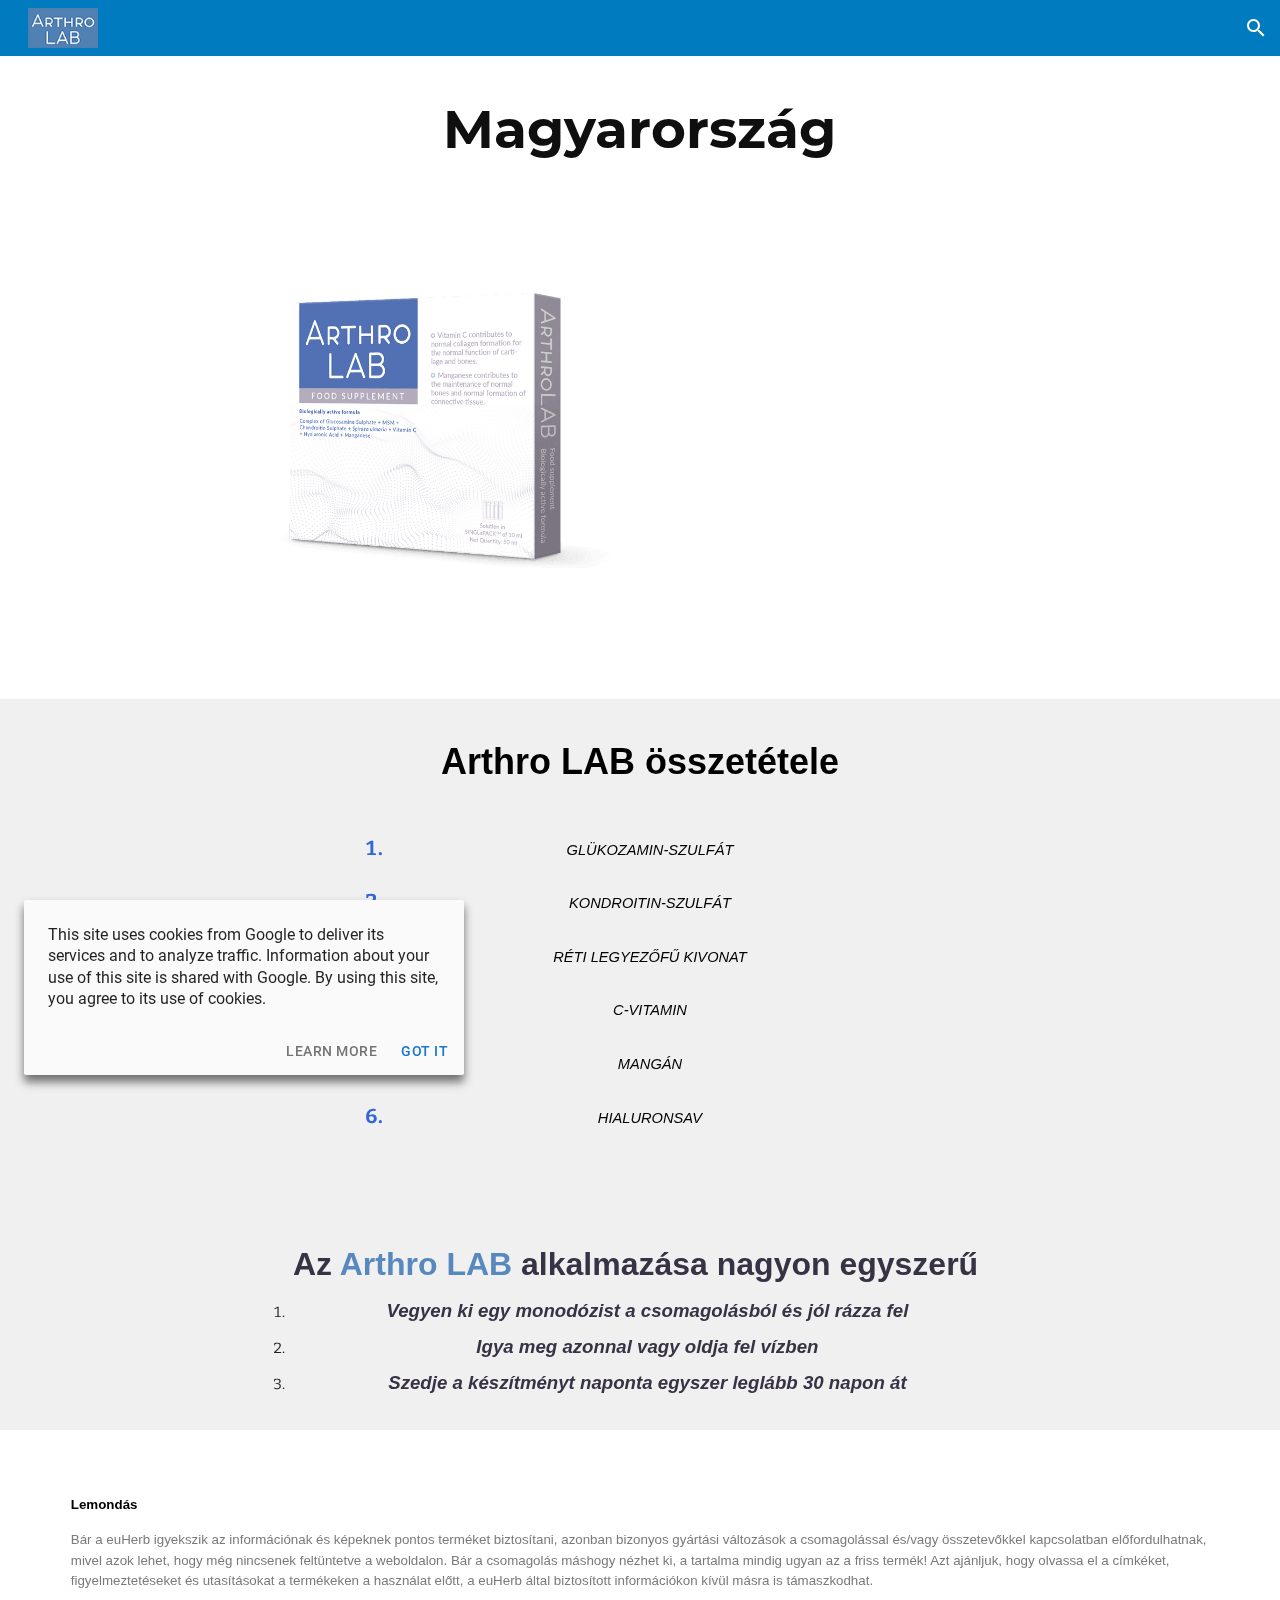
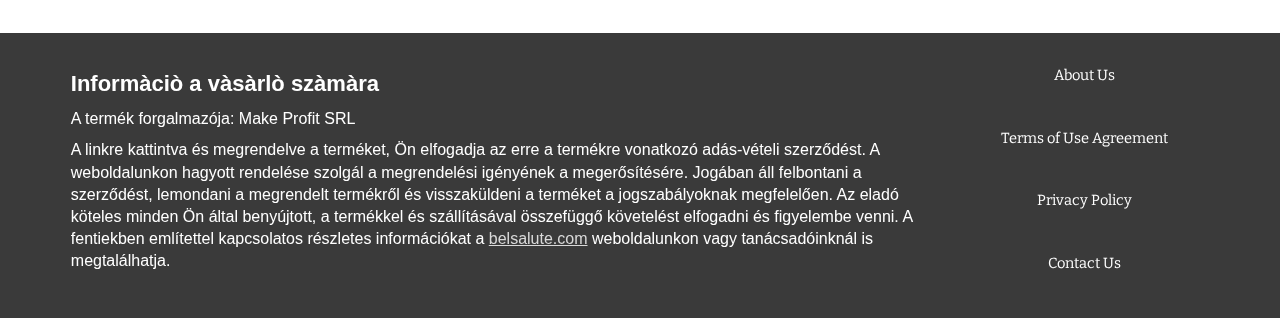
<file: index.html>
<!DOCTYPE html><html lang="en-US" itemscope="" itemtype="http://schema.org/WebPage"><head><meta charset="utf-8"><script>var DOCS_timing={}; DOCS_timing['sl']=new Date().getTime();</script><script>function _DumpException(e) {throw e;}</script><script>_docs_flag_initialData={"atari-eiicg":false,"atari-eiitev":false,"docs-sup":"","docs-eea":false,"docs-ecci":false,"docs-ipmmp":true,"docs-esi":false,"docs-liap":"/logImpressions","ilcm":{"eui":"AHKXmL0L33QlQeeQHUaEfpiUivI3jvEn66SK17A2aQnXRcmmZyJlkKmf9rBG4G07TFUufyJO351H","je":1,"sstu":1613949949392000,"si":"CMPprIuQ_O4CFQicNwodnO0MZg","gsc":null,"ei":[14101538,5714628,14101502,14101430,5709892,5722370,14101454,14100854,5719651,5711808,5720925,5712373,5713211,5706832,5721004,5707711,14101530,14101046,14101462,5706836,5715290,5712211,14100834,14101442,5703839,14101510,5714550,5711850,5713049,14101534,5720060,5703022,5708870,5713207,14101550,5704621,14101100],"crc":0,"cvi":[]},"docs-ccdil":false,"docs-eil":true,"docs-eoi":false,"info_params":{},"docs-enpf":false,"atari-jefp":"/_/view/jserror","docs-jern":"view","atari-rhpp":"/_/view"}; _docs_flag_cek= null ; if (window['DOCS_timing']) {DOCS_timing['ifdld']=new Date().getTime();}</script><meta name="viewport" content="width=device-width, initial-scale=1, maximum-scale=1.0, user-scalable=no"><meta http-equiv="X-UA-Compatible" content="IE=edge"><meta name="referrer" content="strict-origin-when-cross-origin"><link rel="icon" href="favicon_2.ico"><meta property="og:title" content="Magyarország"><meta property="og:type" content="website"><meta property="og:url" content="https://sites.google.com/view/artrolab/magyarorsz%C3%A1g"><meta property="og:description" content="
Arthro LAB összetétele"><meta itemprop="name" content="Magyarország"><meta itemprop="description" content="
Arthro LAB összetétele"><meta itemprop="url" content="https://sites.google.com/view/artrolab/magyarorsz%C3%A1g"><link href="css/css_1.css" rel="stylesheet"><link href="css/css.css" rel="stylesheet"><style>@media only screen and (max-width: 479px){.Zg4QZ{font-size: 16.0pt;}}@media only screen and (min-width: 480px) and (max-width: 767px){.Zg4QZ{font-size: 16.0pt;}}@media only screen and (min-width: 768px) and (max-width: 1279px){.Zg4QZ{font-size: 16.5pt;}}@media only screen and (min-width: 1280px){.Zg4QZ{font-size: 16.5pt;}}@media only screen and (max-width: 479px){.qVJ7Ab{font-size: 18.0pt;}}@media only screen and (min-width: 480px) and (max-width: 767px){.qVJ7Ab{font-size: 20.0pt;}}@media only screen and (min-width: 768px) and (max-width: 1279px){.qVJ7Ab{font-size: 21.0pt;}}@media only screen and (min-width: 1280px){.qVJ7Ab{font-size: 21.0pt;}}@media only screen and (max-width: 479px){.pGGe1e{font-size: 22.0pt;}}@media only screen and (min-width: 480px) and (max-width: 767px){.pGGe1e{font-size: 25.0pt;}}@media only screen and (min-width: 768px) and (max-width: 1279px){.pGGe1e{font-size: 27.0pt;}}@media only screen and (min-width: 1280px){.pGGe1e{font-size: 27.0pt;}}@media only screen and (max-width: 479px){.puwcIf{font-size: 20.0pt;}}@media only screen and (min-width: 480px) and (max-width: 767px){.puwcIf{font-size: 22.0pt;}}@media only screen and (min-width: 768px) and (max-width: 1279px){.puwcIf{font-size: 24.0pt;}}@media only screen and (min-width: 1280px){.puwcIf{font-size: 24.0pt;}}</style><link rel="stylesheet" href="css/rs=AGEqA5khEbALh_G9P5xBnLvLsC7D0UMR9w.css"><title>Magyarország</title><style jsname="ptDGoc">.ImnMyf{background-color: rgba(255,255,255,1); color: rgba(33,33,33,1);}.Vs12Bd{background-color: rgba(240,240,240,1); color: rgba(33,33,33,1);}.S5d9Rd{background-color: rgba(58,58,58,1); color: rgba(255,255,255,1);}.O13XJf{height: 340px;}.O13XJf .IFuOkc{background-image: url(images/vision-header.jpg);}.O13XJf .IFuOkc:before{background-color: rgba(31,31,31,1); opacity: 0.5; display: block;}.O13XJf .zfr3Q{color: rgba(255,255,255,1);}.O13XJf .qnVSj{color: rgba(255,255,255,1);}.O13XJf .Glwbz{color: rgba(255,255,255,1);}.O13XJf .qLrapd{color: rgba(255,255,255,1);}.O13XJf .aHM7ed{color: rgba(255,255,255,1);}.O13XJf .NHD4Gf{color: rgba(255,255,255,1);}.O13XJf .QmpIrf{background-color: rgba(255,255,255,1); border-color: rgba(0,0,0,1); color: rgba(0,0,0,1); font-family: Bitter; font-size: 11pt; line-height: normal;}@media only screen and (max-width: 479px){.O13XJf{height: 250px;}}.SBrW1{height: 430px; padding-bottom: 120px; padding-top: 120px;}@media only screen and (min-width: 1280px){.yMcSQd .SBrW1{padding-bottom: 120px; padding-top: 176px;}}@media only screen and (max-width: 1279px){.Ly6Unf .SBrW1{padding-bottom: 120px; padding-top: 176px;}}.Wew9ke{fill: rgba(255,255,255,1);}.fOU46b .KJll8d{background-color: rgba(255,255,255,1);}.fOU46b .iWs3gf{color: rgba(255,255,255,1);}.fOU46b .G8QRnc .iWs3gf{color: rgba(255,255,255,1);}.fOU46b .aCIEDd .iWs3gf{color: rgba(255,255,255,1);}@media only screen and (min-width: 1280px){.b2Iqye.fOU46b .G8QRnc .iWs3gf{color: rgba(33,33,33,1);}}@media only screen and (min-width: 1280px){.b2Iqye.fOU46b .aCIEDd .iWs3gf{color: rgba(0,0,0,1);}}@media only screen and (min-width: 1280px){.XeSM4.b2Iqye.fOU46b .LBrwzc .iWs3gf{color: rgba(255,255,255,1);}}@media only screen and (min-width: 1280px){.KuNac.b2Iqye.fOU46b .GBy4H .iWs3gf{color: rgba(33,33,33,1);}}@media only screen and (min-width: 1280px){.fOU46b .XeSM4 .iWs3gf{color: rgba(255,255,255,1);}}@media only screen and (min-width: 1280px){.fOU46b .KuNac .iWs3gf{color: rgba(33,33,33,1);}}.fOU46b .YTv4We.chg4Jd:focus:before{border-color: rgba(255,255,255,1); display: block;}.fOU46b .zDUgLc{opacity: 1;}.fOU46b .LBrwzc .zDUgLc{border-bottom-style: none;}.YSH9J{color: rgba(255,255,255,1);}.oNsfjf{color: rgba(255,255,255,1);}.wgxiMe{background-color: rgba(0,123,191,1);}.JzO0Vc{background-color: rgba(0,123,191,1);}.M63kCb{background-color: rgba(255,255,255,1);}.zfr3Q{font-family: Bitter; color: rgba(33,33,33,1); font-size: 11pt; line-height: 1.6; margin-top: 15px;}.qnVSj{color: rgba(33,33,33,1);}.Glwbz{color: rgba(33,33,33,1);}.dhtgD{text-decoration: underline;}.dhtgD:hover{opacity: 0.7;}.dhtgD:active{opacity: 0.7;}.yaqOZd .duRjpb:not(.TYR86d):not(.Ap4VC):first-child{padding-top: 13px;}.yaqOZd .duRjpb:not(.TYR86d):first-of-type{padding-top: 13px;}.yaqOZd .duRjpb:not(.TYR86d):last-child{padding-bottom: 13px;}.duRjpb{font-family: Montserrat; font-size: 34pt; line-height: 1.2; font-weight: 700; color: rgba(51,103,214,1);}.duRjpb:not(.TYR86d){margin-top: 30px; padding-top: 13px; padding-bottom: 13px; border-bottom-color: rgba(240,240,240,1); border-top-color: rgba(240,240,240,1); border-bottom-style: solid; border-top-style: solid; border-bottom-width: 5px; border-top-width: 5px;}.Ap4VC{margin-bottom: -30px;}.qLrapd{color: rgba(51,103,214,1);}.JYVBee{font-family: Bitter; font-size: 21pt; line-height: 1.25; font-weight: 700; margin-top: 25px; color: rgba(33,33,33,1);}.CobnVe{margin-bottom: -25px;}.aHM7ed{color: rgba(33,33,33,1);}.OmQG5e{font-family: Bitter; font-size: 15pt; line-height: 1.25; margin-top: 20px; font-weight: 700; color: rgba(51,103,214,1);}.GV3q8e{margin-bottom: -20px;}.NHD4Gf{color: rgba(51,103,214,1);}.duRjpb .OUGEr{color: rgba(51,103,214,1);}.JYVBee .OUGEr{color: rgba(33,33,33,1);}.OmQG5e .OUGEr{color: rgba(51,103,214,1);}.TMjjoe{font-family: Montserrat; font-size: 9pt; line-height: 1.2; margin-top: 0px;}.Zjiec{font-family: Montserrat; font-weight: 400; font-size: 20pt; line-height: 1.75; margin-top: 48px; margin-left: 48px; margin-bottom: 62px; margin-right: 32px;}.XMyrgf{margin-top: 48px; margin-left: 48px; margin-bottom: 0px; margin-right: 32px;}.PsKE7e{font-family: Bitter; font-weight: 400; font-size: 12pt;}.IKA38e{border-left-width: 8px; border-left-style: solid; border-left-color: transparent;}.lhZOrc{color: 0.6; border-left-color: rgba(255,255,255,1); font-weight: 700;}.rysYnb .mohMlc{padding-left: 24px;}.Mz8gvb{color: rgba(255,255,255,1);}.LBrwzc .YSH9J{color: rgba(33,33,33,1);}.LBrwzc .oNsfjf{color: rgba(33,33,33,1);}.LBrwzc .KJll8d{background-color: rgba(33,33,33,1);}.LBrwzc .YTv4We.chg4Jd:focus:before{border-color: rgba(33,33,33,1); display: block;}.LBrwzc .Mz8gvb{color: rgba(33,33,33,1);}.LBrwzc .wgxiMe{background-color: rgba(255,255,255,1);}.LBrwzc .lhZOrc{border-left-color: rgba(0,123,191,1);}.LBrwzc .M9vuGd{border-bottom-color: rgba(0,123,191,1);}.LBrwzc .Mz8gvb{color: rgba(33,33,33,1);}.LBrwzc .zDUgLc{border-bottom-color: rgba(204,204,204,1); border-bottom-width: 1px; border-bottom-style: solid;}.GBy4H .oNsfjf{color: rgba(255,255,255,1);}.GBy4H .YSH9J{color: rgba(255,255,255,1);}.GBy4H .Mz8gvb{color: rgba(255,255,255,1);}.GBy4H .wgxiMe{background-color: rgba(0,0,0,1);}.GBy4H .M9vuGd{border-bottom-color: rgba(255,255,255,1);}.GBy4H .Mz8gvb{color: rgba(255,255,255,1);}.TlfmSc{font-family: Montserrat; font-weight: 400; font-size: 15pt; line-height: 1.33;}.jgXgSe{font-family: Bitter; font-weight: 400; font-size: 12pt; line-height: 28px;}.u5fiyc{line-height: 28px;}.IKA38e{padding-left: 28px; margin-top: 20px;}.hDrhEe{font-family: Bitter; font-weight: 400;}.iwQgFb{height: 2px; margin-top: 8px; background-color: rgba(0,0,0,0.150000006);}.ySLm4c{font-family: Bitter;}.CbiMKe{background-color: rgba(0,123,191,1);}.QmpIrf{background-color: rgba(0,123,191,1); border-color: rgba(255,255,255,1); color: rgba(255,255,255,1); font-family: Bitter; font-size: 11pt; line-height: normal;}.qeLZfd:before{background-color: rgba(240,240,240,1); display: block;}.qeLZfd .iwQgFb{background-color: rgba(0,123,191,1);}.qeLZfd .zfr3Q{color: rgba(33,33,33,1);}.qeLZfd .qnVSj{color: rgba(33,33,33,1);}.qeLZfd .Glwbz{color: rgba(33,33,33,1);}.qeLZfd .duRjpb{border-bottom-color: rgba(255,255,255,1); border-top-color: rgba(255,255,255,1); color: rgba(51,103,214,1);}.qeLZfd .qLrapd{color: rgba(51,103,214,1);}.qeLZfd .JYVBee{color: rgba(33,33,33,1);}.qeLZfd .aHM7ed{color: rgba(33,33,33,1);}.qeLZfd .OmQG5e{color: rgba(51,103,214,1);}.qeLZfd .NHD4Gf{color: rgba(51,103,214,1);}.qeLZfd .duRjpb .OUGEr{color: rgba(51,103,214,1);}.qeLZfd .JYVBee .OUGEr{color: rgba(33,33,33,1);}.qeLZfd .OmQG5e .OUGEr{color: rgba(51,103,214,1);}.lQAHbd:before{background-color: rgba(58,58,58,1); display: block;}.lQAHbd .iwQgFb{background-color: rgba(51,103,214,1);}.lQAHbd .QmpIrf{background-color: rgba(255,255,255,1); border-color: rgba(0,0,0,1); color: rgba(0,0,0,1); font-family: Bitter; font-size: 11pt; line-height: normal;}.lQAHbd .CbiMKe{background-color: rgba(255,255,255,1);}.lQAHbd .zfr3Q{color: rgba(255,255,255,1);}.lQAHbd .qnVSj{color: rgba(255,255,255,1);}.lQAHbd .Glwbz{color: rgba(255,255,255,1);}.lQAHbd .duRjpb{color: rgba(255,255,255,1); border-top-color: rgba(48,48,48,1); border-bottom-color: rgba(48,48,48,1);}.lQAHbd .qLrapd{color: rgba(255,255,255,1);}.lQAHbd .JYVBee{color: rgba(255,255,255,1);}.lQAHbd .aHM7ed{color: rgba(255,255,255,1);}.lQAHbd .OmQG5e{color: rgba(255,255,255,1);}.lQAHbd .NHD4Gf{color: rgba(255,255,255,1);}.lQAHbd .OUGEr{color: rgba(255,255,255,1);}.LB7kq{padding-bottom: 56px; padding-top: 56px;}@media only screen and (max-width: 479px){.LB7kq{padding-bottom: 28px; padding-top: 28px;}}@media only screen and (min-width: 1280px){.yMcSQd .LB7kq{padding-bottom: 56px; padding-top: 112px;}}@media only screen and (min-width: 1280px){.yMcSQd .iWs3gf{color: rgba(255,255,255,1);}}@media only screen and (min-width: 1280px){.yMcSQd .LBrwzc .iWs3gf{color: rgba(33,33,33,1);}}@media only screen and (min-width: 1280px){.yMcSQd .GBy4H .iWs3gf{color: rgba(255,255,255,1);}}@media only screen and (min-width: 1280px){.KuNac.yMcSQd .GBy4H .iWs3gf{color: rgba(255,255,255,1);}}@media only screen and (min-width: 480px) and (max-width: 1279px){.Ly6Unf .LB7kq{padding-bottom: 56px; padding-top: 112px;}}@media only screen and (min-width: 480px) and (max-width: 1279px){.Ly6Unf .iWs3gf{color: rgba(255,255,255,1);}}@media only screen and (min-width: 480px) and (max-width: 1279px){.Ly6Unf .GBy4H .iWs3gf{color: rgba(255,255,255,1);}}@media only screen and (min-width: 480px) and (max-width: 1279px){.Ly6Unf .LBrwzc .iWs3gf{color: rgba(33,33,33,1);}}@media only screen and (max-width: 479px){.Ly6Unf .LB7kq{padding-bottom: 28px; padding-top: 84px;}}@media only screen and (max-width: 479px){.Ly6Unf .iWs3gf{color: rgba(255,255,255,1);}}@media only screen and (max-width: 479px){.Ly6Unf .GBy4H .iWs3gf{color: rgba(255,255,255,1);}}@media only screen and (max-width: 479px){.Ly6Unf .LBrwzc .iWs3gf{color: rgba(33,33,33,1);}}@media only screen and (min-width: 480px) and (max-width: 767px){.Ly6Unf .gk8rDe{padding-top: 84px; padding-bottom: 28px;}}@media only screen and (max-width: 479px){.Ly6Unf .gk8rDe{padding-top: 56px; padding-bottom: 0px;}}.LB7kq .duRjpb{font-size: 58pt; line-height: 1.06; font-weight: 700; margin-top: 35px; border-bottom-style: none; border-top-style: none;}@media only screen and (max-width: 479px){.LB7kq .duRjpb{font-size: 37pt;}}@media only screen and (min-width: 480px) and (max-width: 767px){.LB7kq .duRjpb{font-size: 49pt;}}.cJgDec .zfr3Q{color: rgba(255,255,255,1); border-bottom-color: rgba(255,255,255,1); border-top-color: rgba(255,255,255,1);}.cJgDec .zfr3Q .OUGEr{color: rgba(255,255,255,1);}.cJgDec .qnVSj{color: rgba(255,255,255,1);}.cJgDec .Glwbz{color: rgba(255,255,255,1);}.cJgDec .qLrapd{color: rgba(255,255,255,1);}.cJgDec .aHM7ed{color: rgba(255,255,255,1);}.cJgDec .NHD4Gf{color: rgba(255,255,255,1);}.cJgDec .IFuOkc:before{background-color: rgba(33,33,33,1); opacity: 0.5; display: block;}.cJgDec .QmpIrf{background-color: rgba(255,255,255,1); border-color: rgba(0,0,0,1); color: rgba(0,0,0,1); font-family: Bitter; font-size: 11pt; line-height: normal;}.tpmmCb .zfr3Q{color: rgba(15,15,15,1); border-bottom-color: rgba(15,15,15,1); border-top-color: rgba(15,15,15,1);}.tpmmCb .zfr3Q .OUGEr{color: rgba(15,15,15,1);}.tpmmCb .qnVSj{color: rgba(15,15,15,1);}.tpmmCb .Glwbz{color: rgba(15,15,15,1);}.tpmmCb .qLrapd{color: rgba(15,15,15,1);}.tpmmCb .aHM7ed{color: rgba(15,15,15,1);}.tpmmCb .NHD4Gf{color: rgba(15,15,15,1);}.tpmmCb .IFuOkc:before{background-color: rgba(255,255,255,1); display: block;}.tpmmCb .Wew9ke{fill: rgba(15,15,15,1);}.tpmmCb .QmpIrf{background-color: rgba(255,255,255,1); border-color: rgba(0,0,0,1); color: rgba(0,0,0,1); font-family: Bitter; font-size: 11pt; line-height: normal;}.gk8rDe .duRjpb{font-size: 40pt;}.gk8rDe .zfr3Q{color: rgba(15,15,15,1);}.gk8rDe .duRjpb{color: rgba(15,15,15,1);}.gk8rDe .qLrapd{color: rgba(15,15,15,1);}.gk8rDe .OmQG5e{color: rgba(15,15,15,1);}.gk8rDe .NHD4Gf{color: rgba(15,15,15,1);}.gk8rDe .QmpIrf{background-color: rgba(0,123,191,1); border-color: rgba(255,255,255,1); color: rgba(255,255,255,1); font-family: Bitter; font-size: 11pt; line-height: normal;}@media only screen and (max-width: 479px){.gk8rDe .duRjpb{font-size: 27pt;}}@media only screen and (min-width: 480px) and (max-width: 767px){.gk8rDe .duRjpb{font-size: 34pt;}}.zDUgLc{background-color: rgba(0,123,191,1); opacity: 1;}.qV4dIc{border-bottom-color: rgba(255,255,255,0); border-bottom-style: solid; border-bottom-width: 8px; padding-top: 14px; padding-bottom: 6px; padding-left: 2px; padding-right: 2px; margin-left: 10px; margin-right: 10px;}.M9vuGd{border-bottom-color: rgba(255,255,255,1);}.eWDljc{background-color: rgba(0,123,191,1); padding-bottom: 28px;}.PsKE7e:hover{opacity: 0.6;}.BFDQOb:hover{opacity: 0.6;}.QcmuFb{padding-left: 20px;}.vDPrib{padding-left: 40px;}.TBDXjd{padding-left: 60px;}.bYeK8e{padding-left: 80px;}.CuqSDe{padding-left: 100px;}.Havqpe{padding-left: 120px;}.JvDrRe{padding-left: 140px;}.o5lrIf{padding-left: 160px;}.yOJW7c{padding-left: 180px;}.rB8cye{padding-left: 200px;}.RuayVd{padding-right: 20px;}.YzcKX{padding-right: 40px;}.reTV0b{padding-right: 60px;}.vSYeUc{padding-right: 80px;}.PxtZIe{padding-right: 100px;}.ahQMed{padding-right: 120px;}.rzhcXb{padding-right: 140px;}.PBhj0b{padding-right: 160px;}.TlN46c{padding-right: 180px;}.GEdNnc{padding-right: 200px;}.xkUom{border-color: rgba(0,123,191,1); color: rgba(0,123,191,1); font-family: Bitter; font-size: 11pt; line-height: normal;}.xkUom:hover{background-color: rgba(0,123,191,0.1000000015);}.KjwKmc{color: rgba(0,123,191,1); font-family: Bitter; font-size: 11pt; line-height: normal;}.KjwKmc:hover{background-color: rgba(0,123,191,0.1000000015);}.lQAHbd .xkUom{border-color: rgba(255,255,255,1); color: rgba(255,255,255,1); font-family: Bitter; font-size: 11pt; line-height: normal;}.lQAHbd .xkUom:hover{background-color: rgba(255,255,255,0.1000000015);}.lQAHbd .KjwKmc{color: rgba(255,255,255,1); font-family: Bitter; font-size: 11pt; line-height: normal;}.lQAHbd .KjwKmc:hover{background-color: rgba(255,255,255,0.1000000015);}.cJgDec .xkUom{border-color: rgba(255,255,255,1); color: rgba(255,255,255,1); font-family: Bitter; font-size: 11pt; line-height: normal;}.cJgDec .xkUom:hover{background-color: rgba(255,255,255,0.1000000015);}.cJgDec .KjwKmc{color: rgba(255,255,255,1); font-family: Bitter; font-size: 11pt; line-height: normal;}.cJgDec .KjwKmc:hover{background-color: rgba(255,255,255,0.1000000015);}.tpmmCb .xkUom{border-color: rgba(0,123,191,1); color: rgba(0,123,191,1); font-family: Bitter; font-size: 11pt; line-height: normal;}.tpmmCb .xkUom:hover{background-color: rgba(0,123,191,0.1000000015);}.tpmmCb .KjwKmc{color: rgba(0,123,191,1); font-family: Bitter; font-size: 11pt; line-height: normal;}.tpmmCb .KjwKmc:hover{background-color: rgba(0,123,191,0.1000000015);}.gk8rDe .xkUom{border-color: rgba(0,123,191,1); color: rgba(0,123,191,1); font-family: Bitter; font-size: 11pt; line-height: normal;}.gk8rDe .xkUom:hover{background-color: rgba(0,123,191,0.1000000015);}.gk8rDe .KjwKmc{color: rgba(0,123,191,1); font-family: Bitter; font-size: 11pt; line-height: normal;}.gk8rDe .KjwKmc:hover{background-color: rgba(0,123,191,0.1000000015);}.O13XJf .xkUom{border-color: rgba(255,255,255,1); color: rgba(255,255,255,1); font-family: Bitter; font-size: 11pt; line-height: normal;}.O13XJf .xkUom:hover{background-color: rgba(255,255,255,0.1000000015);}.O13XJf .KjwKmc{color: rgba(255,255,255,1); font-family: Bitter; font-size: 11pt; line-height: normal;}.O13XJf .KjwKmc:hover{background-color: rgba(255,255,255,0.1000000015);}.Y4CpGd{font-family: Bitter; font-size: 11pt;}.CMArNe{background-color: rgba(240,240,240,1);}@media only screen and (max-width: 479px){.duRjpb{font-size: 24pt;}}@media only screen and (min-width: 480px) and (max-width: 767px){.duRjpb{font-size: 29pt;}}@media only screen and (max-width: 479px){.JYVBee{font-size: 17pt;}}@media only screen and (min-width: 480px) and (max-width: 767px){.JYVBee{font-size: 19pt;}}@media only screen and (max-width: 479px){.OmQG5e{font-size: 13pt;}}@media only screen and (min-width: 480px) and (max-width: 767px){.OmQG5e{font-size: 14pt;}}@media only screen and (max-width: 479px){.TMjjoe{font-size: 9pt;}}@media only screen and (min-width: 480px) and (max-width: 767px){.TMjjoe{font-size: 9pt;}}@media only screen and (max-width: 479px){.Zjiec{font-size: 16pt;}}@media only screen and (min-width: 480px) and (max-width: 767px){.Zjiec{font-size: 18pt;}}@media only screen and (max-width: 479px){.PsKE7e{font-size: 12pt;}}@media only screen and (min-width: 480px) and (max-width: 767px){.PsKE7e{font-size: 12pt;}}@media only screen and (max-width: 479px){.TlfmSc{font-size: 13pt;}}@media only screen and (min-width: 480px) and (max-width: 767px){.TlfmSc{font-size: 14pt;}}@media only screen and (max-width: 479px){.jgXgSe{font-size: 12pt;}}@media only screen and (min-width: 480px) and (max-width: 767px){.jgXgSe{font-size: 12pt;}}</style><script>_at_config = [null,"AIzaSyCF97XfLoejM9NhWDAZeOcjC6kOEsEmv6A","897606708560-a63d8ia0t9dhtpdt4i3djab2m42see7o.apps.googleusercontent.com",null,null,"v2",null,null,null,null,null,null,null,"https://content.googleapis.com","SITES_%s",null,null,null,null,null,null,null,null,null,["AHKXmL0L33QlQeeQHUaEfpiUivI3jvEn66SK17A2aQnXRcmmZyJlkKmf9rBG4G07TFUufyJO351H",1,"CMPprIuQ_O4CFQicNwodnO0MZg",1613949949392000,[5703022,5703839,5704621,5706832,5706836,5707711,5708870,5709892,5711808,5711850,5712211,5712373,5713049,5713207,5713211,5714550,5714628,5715290,5719651,5720060,5720925,5721004,5722370,14100834,14100854,14101046,14101100,14101430,14101442,14101454,14101462,14101502,14101510,14101530,14101534,14101538,14101550]
]
,null,null,null,null,0,null,null,null,null,null,null,null,null,null,"https://drive.google.com",null,null,null,null,null,null,1,1,null,0,1,null,null,null,null,null,null,null,null,null,null,null,null,null,null,null,null,null,null,null,null,null,null,null,null,null,null,null,null,null,null,null,null,null,null,null,null,null,null,null,null,null,null,null,null,null,0,"v2internal","https://docs.google.com",null,null,null,null,null,null,"https://sites.google.com/new/",null,null,null,null,null,0,null,null,null,null,null,null,null,null,null,null,null,null,null,null,null,null,null,null,null,null,null,1,"",null,null,null,null,null,null,null,null,null,null,null,null,5,null,null,"https://accounts.google.com/o/oauth2/auth","https://accounts.google.com/o/oauth2/postmessageRelay",null,null,null,null,78,"https://sites.google.com/new/?usp\u003dviewer_footer",null,null,null,null,null,null,null,null,null,null,null,null,null,null,null,null,[]
,null,null,null,null,null,null,null,null,null,null,null,null,null,null,null,null,null,null,null,null,null,null,null,null,null,null,null,null,null,null,null,null,null,null,null,null,"https://www.gstatic.com/atari/embeds/5de913a2354e93acf4d43c4db53928e5/intermediate-frame-minified.html",0,null,"v2beta",null,null,null,null,null,null,4,"https://accounts.google.com/o/oauth2/iframe",null,null,null,null,null,null,"https://454641209-atari-embeds.googleusercontent.com/embeds/16cb204cf3a9d4d223a0a3fd8b0eec5d/inner-frame-minified.html",null,null,null,null,null,null,null,null,null,null,null,null,null,null,null,null,null,null,null,null,null,null,null,null,null,null,null,null,null,null,null,null,null,null,null,null,null,null,null,null,null,null,null,null,null,null,null,null,null,null,null,null,null,null,null,null,null,null,null,null,null,null,null,null,null,null,0,null,null,null,null,null,null,null,null,null,null,null,null,null,null,null,0,null,1000,null,"https://sites.google.com/view/artrolab/magyarorsz%C3%A1g",null,null,null,null,null,null,null,null,null,null,null,null,null,null,null,null,null,null,null,null,null,null,null,null,null,null,null,null,null,null,null,null,null,null,0,null,null,null,null,null,null,0,null,"",null,null,null,null,1,0,null,null,null,null,null,null,null,null,null,null,null,null,null,null,null,null,0,null,null,null,null,null,null,null,null,null,null,null,null,null,0,0,0,null,null,[1613949949404,"atari_2021.06-Tue-0500_RC04","357006012",null,1]
,null,null,null,null,0,null,null,0,1,0,0,null,null,null,0,0,20,500,"https://domains.google.com",null,0,null,0,null,0,null,0]
; window.globals = {"enableAnalytics":true,"webPropertyId":"","showDebug":false,"hashedSiteId":"1d45b3e6b86c9ec25da0f9b8dc3d5a2dc6989475049cf2cd77c5fec08e5fbcee","normalizedPath":"view/artrolab/magyarország","pageTitle":"Magyarország"}; function gapiLoaded() {if (globals.gapiLoaded == undefined) {globals.gapiLoaded = true;} else {globals.gapiLoaded();}}window.messages = []; window.addEventListener && window.addEventListener('message', function(e) {if (window.messages && e.data && e.data.magic == 'SHIC') {window.messages.push(e);}});</script><script src="js/client.js"></script><script>(function(){/*

 Copyright The Closure Library Authors.
 SPDX-License-Identifier: Apache-2.0
*/
/*

 Copyright 2011 Google LLC.
 SPDX-License-Identifier: Apache-2.0
*/
/*

 Copyright 2013 Google LLC.
 SPDX-License-Identifier: Apache-2.0
*/
/*

 Copyright 2020 Google LLC.
 SPDX-License-Identifier: Apache-2.0
*/
/*

 Copyright 2005 Google LLC.
 SPDX-License-Identifier: Apache-2.0
*/
}).call(this);
</script><script>const imageUrl =  null ;
      function bgImgLoaded() {
        if (!globals.headerBgImgLoaded) {
          globals.headerBgImgLoaded = new Date().getTime();
        } else {
          globals.headerBgImgLoaded();
        }
      }
      if (imageUrl) {
        const img = new Image();
        img.src = imageUrl;
        img.onload = bgImgLoaded;
        globals.headerBgImgExists = true;
      } else {
        globals.headerBgImgExists = false;
      }
      </script></head><body dir="ltr" itemscope="" itemtype="http://schema.org/WebPage" id="yDmH0d" css="yDmH0d"><div jscontroller="pc62j" jsmodel="iTeaXe" jsaction="rcuQ6b:WYd;GvneHb:og1FDd;vbaUQc:uAM5ec;YBArc:dj7Cne;"><div jscontroller="X4BaPc" jsaction="rcuQ6b:WYd;o6xM5b:Pg9eo;HuL2Hd:mHeCvf;VMhF5:FFYy5e;sk3Qmb:HI1Mdd;"><div jscontroller="o1L5Wb" data-sitename="artrolab" data-universe="1" jsmodel="fNFZH" jsaction="Pe9H6d:cZFEp;WMZaJ:VsGN3;hJluRd:UADL7b;zuqEgd:HI9w0;tr6QDd:Y8aXB;MxH79b:xDkBfb;JIbuQc:SPXMTb(uxAMZ);" jsname="G0jgYd"><div jsname="gYwusb" class="p9b27"></div><div jscontroller="RrXLpc" jsname="XeeWQc" role="banner" jsaction="keydown:uiKYid(OH0EC);rcuQ6b:WYd;zuqEgd:ufqpf;JIbuQc:XfTnxb(lfEfFf),AlTiYc(GeGHKb),AlTiYc(m1xNUe),zZlNMe(pZn8Oc);YqO5N:ELcyfe;"><div jsname="bF1uUb" class="BuY5Fd" jsaction="click:xVuwSc;"></div><div jsname="MVsrn" class="TbNlJb "><div role="button" class="U26fgb mUbCce fKz7Od h3nfre" jscontroller="VXdfxd" jsaction="click:cOuCgd; mousedown:UX7yZ; mouseup:lbsD7e; mouseenter:tfO1Yc; mouseleave:JywGue; focus:AHmuwe; blur:O22p3e; contextmenu:mg9Pef;touchstart:p6p2H; touchmove:FwuNnf; touchend:yfqBxc(preventMouseEvents=true|preventDefault=true); touchcancel:JMtRjd;" jsshadow="" jsname="GeGHKb" aria-label="Back to site" aria-disabled="false" tabindex="0" data-tooltip="Back to site" data-tooltip-vertical-offset="-12" data-tooltip-horizontal-offset="0"><div class="VTBa7b MbhUzd" jsname="ksKsZd"></div><span jsslot="" class="xjKiLb"><span class="Ce1Y1c" style="top: -12px"><svg class="V4YR2c" viewbox="0 0 24 24" focusable="false"><path d="M0 0h24v24H0z" fill="none"/><path d="M20 11H7.83l5.59-5.59L12 4l-8 8 8 8 1.41-1.41L7.83 13H20v-2z"/></svg></span></span></div><div class="E2UJ5" jsname="M6JdT"><div class="rFrNMe b7AJhc zKHdkd" jscontroller="pxq3x" jsaction="clickonly:KjsqPd; focus:Jt1EX; blur:fpfTEe; input:Lg5SV" jsshadow="" jsname="OH0EC" aria-expanded="true"><div class="aCsJod oJeWuf"><div class="aXBtI I0VJ4d Wic03c"><span jsslot="" class="A37UZe qgcB3c iHd5yb"><div role="button" class="U26fgb mUbCce fKz7Od i3PoXe" jscontroller="VXdfxd" jsaction="click:cOuCgd; mousedown:UX7yZ; mouseup:lbsD7e; mouseenter:tfO1Yc; mouseleave:JywGue; focus:AHmuwe; blur:O22p3e; contextmenu:mg9Pef;touchstart:p6p2H; touchmove:FwuNnf; touchend:yfqBxc(preventMouseEvents=true|preventDefault=true); touchcancel:JMtRjd;" jsshadow="" jsname="lfEfFf" aria-label="Search" aria-disabled="false" tabindex="0" data-tooltip="Search" data-tooltip-vertical-offset="-12" data-tooltip-horizontal-offset="0"><div class="VTBa7b MbhUzd" jsname="ksKsZd"></div><span jsslot="" class="xjKiLb"><span class="Ce1Y1c" style="top: -12px"><svg class="vu8Pwe" viewbox="0 0 24 24" focusable="false"><path d="M15.5 14h-.79l-.28-.27C15.41 12.59 16 11.11 16 9.5 16 5.91 13.09 3 9.5 3S3 5.91 3 9.5 5.91 16 9.5 16c1.61 0 3.09-.59 4.23-1.57l.27.28v.79l5 4.99L20.49 19l-4.99-5zm-6 0C7.01 14 5 11.99 5 9.5S7.01 5 9.5 5 14 7.01 14 9.5 11.99 14 9.5 14z"/><path d="M0 0h24v24H0z" fill="none"/></svg></span></span></div><div class="EmVfjc SKShhf" data-loadingmessage="Loading…" jscontroller="qAKInc" jsaction="animationend:kWijWc;dyRcpb:dyRcpb" jsname="aZ2wEe"><div class="Cg7hO" aria-live="assertive" jsname="vyyg5"></div><div jsname="Hxlbvc" class="xu46lf"><div class="ir3uv uWlRce co39ub"><div class="xq3j6 ERcjC"><div class="X6jHbb GOJTSe"></div></div><div class="HBnAAc"><div class="X6jHbb GOJTSe"></div></div><div class="xq3j6 dj3yTd"><div class="X6jHbb GOJTSe"></div></div></div><div class="ir3uv GFoASc Cn087"><div class="xq3j6 ERcjC"><div class="X6jHbb GOJTSe"></div></div><div class="HBnAAc"><div class="X6jHbb GOJTSe"></div></div><div class="xq3j6 dj3yTd"><div class="X6jHbb GOJTSe"></div></div></div><div class="ir3uv WpeOqd hfsr6b"><div class="xq3j6 ERcjC"><div class="X6jHbb GOJTSe"></div></div><div class="HBnAAc"><div class="X6jHbb GOJTSe"></div></div><div class="xq3j6 dj3yTd"><div class="X6jHbb GOJTSe"></div></div></div><div class="ir3uv rHV3jf EjXFBf"><div class="xq3j6 ERcjC"><div class="X6jHbb GOJTSe"></div></div><div class="HBnAAc"><div class="X6jHbb GOJTSe"></div></div><div class="xq3j6 dj3yTd"><div class="X6jHbb GOJTSe"></div></div></div></div></div><div role="button" class="U26fgb mUbCce fKz7Od JyJRXe" jscontroller="VXdfxd" jsaction="click:cOuCgd; mousedown:UX7yZ; mouseup:lbsD7e; mouseenter:tfO1Yc; mouseleave:JywGue; focus:AHmuwe; blur:O22p3e; contextmenu:mg9Pef;touchstart:p6p2H; touchmove:FwuNnf; touchend:yfqBxc(preventMouseEvents=true|preventDefault=true); touchcancel:JMtRjd;" jsshadow="" jsname="m1xNUe" aria-label="Back to site" aria-disabled="false" tabindex="0" data-tooltip="Back to site" data-tooltip-vertical-offset="-12" data-tooltip-horizontal-offset="0"><div class="VTBa7b MbhUzd" jsname="ksKsZd"></div><span jsslot="" class="xjKiLb"><span class="Ce1Y1c" style="top: -12px"><svg class="V4YR2c" viewbox="0 0 24 24" focusable="false"><path d="M0 0h24v24H0z" fill="none"/><path d="M20 11H7.83l5.59-5.59L12 4l-8 8 8 8 1.41-1.41L7.83 13H20v-2z"/></svg></span></span></div></span><div class="Xb9hP"><input type="search" class="whsOnd zHQkBf" jsname="YPqjbf" autocomplete="off" tabindex="0" aria-label="Search this site" value="" autofocus role="combobox" data-initial-value=""><div jsname="LwH6nd" class="ndJi5d snByac" aria-hidden="true">Search this site</div></div><span jsslot="" class="A37UZe sxyYjd MQL3Ob"><div role="button" class="U26fgb mUbCce fKz7Od Kk06A" jscontroller="VXdfxd" jsaction="click:cOuCgd; mousedown:UX7yZ; mouseup:lbsD7e; mouseenter:tfO1Yc; mouseleave:JywGue; focus:AHmuwe; blur:O22p3e; contextmenu:mg9Pef;touchstart:p6p2H; touchmove:FwuNnf; touchend:yfqBxc(preventMouseEvents=true|preventDefault=true); touchcancel:JMtRjd;" jsshadow="" jsname="pZn8Oc" aria-label="Clear search" aria-disabled="false" tabindex="0" data-tooltip="Clear search" data-tooltip-vertical-offset="-12" data-tooltip-horizontal-offset="0"><div class="VTBa7b MbhUzd" jsname="ksKsZd"></div><span jsslot="" class="xjKiLb"><span class="Ce1Y1c" style="top: -12px"><svg class="fAUEUd" viewbox="0 0 24 24" focusable="false"><path d="M19 6.41L17.59 5 12 10.59 6.41 5 5 6.41 10.59 12 5 17.59 6.41 19 12 13.41 17.59 19 19 17.59 13.41 12z"/><path d="M0 0h24v24H0z" fill="none"/></svg></span></span></div></span><div class="i9lrp mIZh1c"></div><div jsname="XmnwAc" class="OabDMe cXrdqd"></div></div></div><div class="LXRPh"><div jsname="ty6ygf" class="ovnfwe Is7Fhb"></div></div></div></div></div></div></div><div jsname="tiN4bf"><div class="M63kCb"></div><div class="fktJzd AKpWA fOU46b G9Qloe NWW3Jd" jsname="UzWXSb" jscontroller="Md9ENb" jsaction="gsiSmd:Ffcznf;yj5fUd:cpPetb;HNXL3:q0Vyke;rcuQ6b:WYd;"><header id="atIdViewHeader"><div class="BbxBP G8QRnc K5Zlne" jsname="WA9qLc" jscontroller="RQOkef" jsaction="rcuQ6b:JdcaS;MxH79b:JdcaS;VbOlFf:ywL4Jf;FaOgy:ywL4Jf; keydown:Hq2uPe; wheel:Ut4Ahc;" data-top-navigation="true" data-is-preview="false"><div class="DXsoRd YTv4We oNsfjf" role="button" tabindex="0" jsaction="click:LUvzV" jsname="z4Tpl" id="s9iPrd" aria-haspopup="true" aria-controls="yuynLe" aria-expanded="false"><svg class="wFCWne" viewbox="0 0 24 24" stroke="currentColor" jsname="B1n9ub" focusable="false"><g transform="translate(12,12)"><path class="hlJH0" d="M-9 -5 L9 -5" fill="none" stroke-width="2"/><path class="HBu6N" d="M-9 0 L9 0" fill="none" stroke-width="2"/><path class="cLAGQe" d="M-9 5 L9 5" fill="none" stroke-width="2"/></g></svg></div><nav class="JzO0Vc" jsname="ihoMLd" role="navigation" id="yuynLe" jsaction="transitionend:UD2r5"><a class="XMyrgf" href="/view/artrolab/arthro-lab"><img src="nPFMlxRvTvlnmuQbiDHu0M0DeBCVw0TqoKW3tYcvi0NeoEtUTsa_DqeG2L4sl7GpnLm36fOIxZZeRxoTvdi5XMI=w16383" class="r9CsCb" role="img" aria-label="Site home"></a><ul class="jYxBte Fpy8Db" role="navigation"><li jsname="ibnC6b" nav-level="1"><div class="PsKE7e r8s4j-R6PoUb IKA38e baH5ib oNsfjf"><div><a class="aJHbb dk90Ob hDrhEe HlqNPb" jsname="QwLHlb" role="link" tabindex="0" href="/view/artrolab/arthro-lab" data-url="/view/artrolab/arthro-lab" data-type="1" jsaction="keydown:mPuKz; click:vHQTA;" data-level="1">ARTHRO LAB</a></div></div></li><li jsname="ibnC6b" nav-level="1"><div class="PsKE7e r8s4j-R6PoUb IKA38e baH5ib oNsfjf lhZOrc" aria-current="true"><div><a class="aJHbb dk90Ob hDrhEe HlqNPb" jsname="QwLHlb" role="link" tabindex="0" aria-selected="true" href="/view/artrolab/magyarország" data-url="/view/artrolab/magyarország" data-type="1" jsaction="keydown:mPuKz; click:vHQTA;" data-level="1">Magyarország</a></div></div></li></ul></nav><div class="VLoccc K5Zlne QDWEj" jsname="rtFGi"><div class="Pvc6xe"><div jsname="I8J07e" class="TlfmSc YSH9J"><a class="GAuSPc" jsname="jIujaf" href="/view/artrolab/arthro-lab"><img src="nPFMlxRvTvlnmuQbiDHu0M0DeBCVw0TqoKW3tYcvi0NeoEtUTsa_DqeG2L4sl7GpnLm36fOIxZZeRxoTvdi5XMI=w16383" class="lzy1Td" role="img" aria-label="Site home" jsname="SwcDWb"></a>&nbsp;</div><nav class="plFg0c" jscontroller="HXO1uc" jsaction="rcuQ6b:rcuQ6b;MxH79b:CfS0pe;" id="WDxLfe" data-is-preview="false" style="visibility: hidden;"><ul jsname="waIgnc" class="K1Ci7d oXBWEc jYxBte"><li jsname="ibnC6b" nav-level="1" class="VsJjtf"><div class="PsKE7e qV4dIc Qrrb5 YSH9J"><div><a class="aJHbb dk90Ob jgXgSe HlqNPb" jsname="QwLHlb" role="link" tabindex="0" href="/view/artrolab/arthro-lab" data-url="/view/artrolab/arthro-lab" data-type="1" title="ARTHRO LAB" jsaction="keydown:mPuKz; click:vHQTA;" data-level="1">ARTHRO LAB</a></div></div><div class="rgLkl"></div></li><li jsname="ibnC6b" nav-level="1" class="VsJjtf"><div class="PsKE7e qV4dIc Qrrb5 YSH9J M9vuGd" aria-current="true"><div><a class="aJHbb dk90Ob jgXgSe HlqNPb" jsname="QwLHlb" role="link" tabindex="0" aria-selected="true" href="/view/artrolab/magyarország" data-url="/view/artrolab/magyarország" data-type="1" title="Magyarország" jsaction="keydown:mPuKz; click:vHQTA;" data-level="1">Magyarország</a></div></div><div class="rgLkl"></div></li><li jsname="ibnC6b" nav-level="1" class="VsJjtf ZmrVpf oXBWEc" more-menu-item="" jsaction="mouseenter:Vx8Jlb; mouseleave:ysDRUd"><div class="PsKE7e qV4dIc Qrrb5 YSH9J"><div><a class="aJHbb dk90Ob jgXgSe HlqNPb" jsname="QwLHlb" role="link" tabindex="0" aria-expanded="false" aria-haspopup="true" title="More" jsaction="keydown:mPuKz; click:vHQTA;" data-level="1">More</a><div class="mBHtvb u5fiyc" role="presentation" title="Expand/Collapse" jsaction="click:oESVTe" jsname="ix0Hvc"><svg class="dvmRw" viewbox="0 0 24 24" stroke="currentColor" jsname="HIH2V" focusable="false"><g transform="translate(9.7,12) rotate(45)"><path class="K4B8Y" d="M-4.2 0 L4.2 0" stroke-width="2"/></g><g transform="translate(14.3,12) rotate(-45)"><path class="MrYMx" d="M-4.2 0 L4.2 0" stroke-width="2"/></g></svg></div></div></div><div class="oGuwee eWDljc RPRy1e Mkt3Tc" style="display:none;" jsname="QXE97" jsaction="transitionend:SJBdh" role="group"><ul class="VcS63b"><li jsname="ibnC6b" nav-level="2" class="ijMPi ZmrVpf" in-more-item=""><div class="PsKE7e IKA38e oNsfjf"><div><a class="aJHbb hDrhEe HlqNPb" jsname="QwLHlb" role="link" tabindex="0" href="/view/artrolab/arthro-lab" data-url="/view/artrolab/arthro-lab" data-type="1" title="ARTHRO LAB" jsaction="keydown:mPuKz; click:vHQTA;" data-in-more-submenu="true" data-level="2">ARTHRO LAB</a></div></div></li><li jsname="ibnC6b" nav-level="2" class="ijMPi ZmrVpf" in-more-item=""><div class="PsKE7e IKA38e oNsfjf lhZOrc" aria-current="true"><div><a class="aJHbb hDrhEe HlqNPb" jsname="QwLHlb" role="link" tabindex="0" aria-selected="true" href="/view/artrolab/magyarország" data-url="/view/artrolab/magyarország" data-type="1" title="Magyarország" jsaction="keydown:mPuKz; click:vHQTA;" data-in-more-submenu="true" data-level="2">Magyarország</a></div></div></li></ul></div></li></ul></nav><div jscontroller="gK4msf" class="RBEWZc" jsname="h04Zod" jsaction="rcuQ6b:WYd;JIbuQc:AT95Ub;VbOlFf:HgE5D;FaOgy:HgE5D;MxH79b:JdcaS;" data-side-navigation="false"><div role="button" class="U26fgb mUbCce fKz7Od Wdnjke" jscontroller="VXdfxd" jsaction="click:cOuCgd; mousedown:UX7yZ; mouseup:lbsD7e; mouseenter:tfO1Yc; mouseleave:JywGue; focus:AHmuwe; blur:O22p3e; contextmenu:mg9Pef;touchstart:p6p2H; touchmove:FwuNnf; touchend:yfqBxc(preventMouseEvents=true|preventDefault=true); touchcancel:JMtRjd;" jsshadow="" jsname="R9oOZd" aria-label="Open search bar" aria-disabled="false" tabindex="0" data-tooltip="Open search bar" aria-expanded="false" data-tooltip-vertical-offset="-12" data-tooltip-horizontal-offset="0"><div class="VTBa7b MbhUzd" jsname="ksKsZd"></div><span jsslot="" class="xjKiLb"><span class="Ce1Y1c" style="top: -12px"><svg class="vu8Pwe iWs3gf YSH9J" viewbox="0 0 24 24" focusable="false"><path d="M15.5 14h-.79l-.28-.27C15.41 12.59 16 11.11 16 9.5 16 5.91 13.09 3 9.5 3S3 5.91 3 9.5 5.91 16 9.5 16c1.61 0 3.09-.59 4.23-1.57l.27.28v.79l5 4.99L20.49 19l-4.99-5zm-6 0C7.01 14 5 11.99 5 9.5S7.01 5 9.5 5 14 7.01 14 9.5 11.99 14 9.5 14z"/><path d="M0 0h24v24H0z" fill="none"/></svg></span></span></div></div></div><div jsname="mADGA" class="zDUgLc"></div></div><div class="TxnWlb" jsname="BDdyze" jsaction="click:LUvzV"></div></div></header><div role="main" class="UtePc RCETm" dir="ltr"><section id="h.50997aede0d1b6e6_1" class="yaqOZd LB7kq gk8rDe" style=""><div class="IFuOkc"></div><div class="mYVXT"><div class="LS81yb VICjCf" tabindex="-1"><div class="hJDwNd-AhqUyc-ibL1re JNdkSc L6cTce-purZT L6cTce-pSzOP"><div class="JNdkSc-SmKAyb"><div class="" jscontroller="sGwD4d" jsaction="zXBUYb:zTPCnb;zQF9Uc:Qxe3nd;" jsname="F57UId"></div></div></div><div class="hJDwNd-AhqUyc-OiUrBf purZT-AhqUyc-II5mzb pSzOP-AhqUyc-qWD73c JNdkSc"><div class="JNdkSc-SmKAyb"><div class="" jscontroller="sGwD4d" jsaction="zXBUYb:zTPCnb;zQF9Uc:Qxe3nd;" jsname="F57UId"><div class="oKdM2c Kzv0Me"><div id="h.50997aede0d1b6e6_4" class="hJDwNd-AhqUyc-OiUrBf jXK9ad D2fZ2 OjCsFc wHaque GNzUNc"><div class="jXK9ad-SmKAyb"><div class="tyJCtd mGzaTb baZpAe lkHyyc"><h1 id="h.qitth41eaaqf" dir="ltr" class="CDt4Ke zfr3Q duRjpb" style="text-align: center;">Magyarország</h1></div></div></div></div></div></div></div><div class="hJDwNd-AhqUyc-ibL1re JNdkSc L6cTce-purZT L6cTce-pSzOP"><div class="JNdkSc-SmKAyb"><div class="" jscontroller="sGwD4d" jsaction="zXBUYb:zTPCnb;zQF9Uc:Qxe3nd;" jsname="F57UId"></div></div></div></div></div></section><section id="h.50997aede0d1b6e6_8" class="yaqOZd" style=""><div class="IFuOkc"></div><div class="mYVXT"><div class="LS81yb VICjCf" tabindex="-1"><div class="hJDwNd-AhqUyc-ibL1re JNdkSc L6cTce-purZT L6cTce-pSzOP"><div class="JNdkSc-SmKAyb"><div class="" jscontroller="sGwD4d" jsaction="zXBUYb:zTPCnb;zQF9Uc:Qxe3nd;" jsname="F57UId"></div></div></div><div class="hJDwNd-AhqUyc-II5mzb purZT-AhqUyc-II5mzb pSzOP-AhqUyc-II5mzb JNdkSc"><div class="JNdkSc-SmKAyb"><div class="" jscontroller="sGwD4d" jsaction="zXBUYb:zTPCnb;zQF9Uc:Qxe3nd;" jsname="F57UId"><div class="oKdM2c Kzv0Me"><div id="h.50997aede0d1b6e6_9" class="hJDwNd-AhqUyc-II5mzb pSzOP-AhqUyc-II5mzb jXK9ad D2fZ2 OjCsFc wHaque"><div class="jXK9ad-SmKAyb"><div class="tyJCtd baZpAe"><div class="t3iYD"><img src="xw1GpzWkBIGK5fXLiJMMx9KhD2cbIl6ezLeqt9HHp5MFXjwRhzlqtLhkVdY-duWF787ORP0H7T5MjJqJ2Nt51EjuuP2_tLQ4U3hwFpt0MuE2mhsESFaUVzkfOwdlrYLzrA=w1280" class="CENy8b" role="img" style="width: 100.0000046349%; margin: 0% 0 0% -0.0000023175%"></div></div></div></div></div></div></div></div><div class="hJDwNd-AhqUyc-R6PoUb JNdkSc L6cTce-purZT L6cTce-pSzOP"><div class="JNdkSc-SmKAyb"><div class="" jscontroller="sGwD4d" jsaction="zXBUYb:zTPCnb;zQF9Uc:Qxe3nd;" jsname="F57UId"></div></div></div><div class="hJDwNd-AhqUyc-wNfPc purZT-AhqUyc-II5mzb pSzOP-AhqUyc-wNfPc JNdkSc"><div class="JNdkSc-SmKAyb"><div class="" jscontroller="sGwD4d" jsaction="zXBUYb:zTPCnb;zQF9Uc:Qxe3nd;" jsname="F57UId"><div class="oKdM2c Kzv0Me"><div id="h.50997aede0d1b6e6_5" class="hJDwNd-AhqUyc-wNfPc pSzOP-AhqUyc-wNfPc jXK9ad D2fZ2 OjCsFc wHaque"><div class="jXK9ad-SmKAyb"><div class="tyJCtd OWlOyc baZpAe"><div jscontroller="VYKRW" jsaction="rcuQ6b:rcuQ6b;"><div class="WIdY2d M1aSXe"><div jsname="WXxXjd" style="padding-top: 84.6374730797%"></div><div class="YMEQtf"><div jsname="jkaScf" data-url="https://arthrolab.github.io/rorm-hu/" jscontroller="N0NZx" class="w536ob" jsaction="rcuQ6b:WYd;" aria-label="Whole page embed"><iframe jsname="WMhH6e" src="intermediate-frame-minified.html" class=" YMEQtf" frameborder="0" sandbox="allow-scripts allow-popups allow-forms allow-same-origin allow-popups-to-escape-sandbox allow-downloads" id="50997aede0d1b6e6_5" name="50997aede0d1b6e6_5" scrolling="no"></iframe></div></div></div></div></div></div></div></div></div></div></div></div></div></section><section id="h.50997aede0d1b6e6_54" class="yaqOZd qeLZfd" style=""><div class="IFuOkc"></div><div class="mYVXT"><div class="LS81yb VICjCf" tabindex="-1"><div class="hJDwNd-AhqUyc-c5RTEf JNdkSc L6cTce-purZT L6cTce-pSzOP"><div class="JNdkSc-SmKAyb"><div class="" jscontroller="sGwD4d" jsaction="zXBUYb:zTPCnb;zQF9Uc:Qxe3nd;" jsname="F57UId"></div></div></div><div class="hJDwNd-AhqUyc-qWD73c purZT-AhqUyc-II5mzb pSzOP-AhqUyc-qWD73c JNdkSc yYI8W "><div class="JNdkSc-SmKAyb"><div class="" jscontroller="sGwD4d" jsaction="zXBUYb:zTPCnb;zQF9Uc:Qxe3nd;" jsname="F57UId"><div class="oKdM2c Kzv0Me"><div id="h.50997aede0d1b6e6_51" class="hJDwNd-AhqUyc-qWD73c jXK9ad D2fZ2 OjCsFc GNzUNc"><div class="jXK9ad-SmKAyb"><div class="tyJCtd mGzaTb baZpAe"><div id="h.yecqp36bs9sm" class="CobnVe aP9Z7e"></div><h2 id="h.yecqp36bs9sm" dir="ltr" class="CDt4Ke zfr3Q JYVBee" style="background-color: transparent; border-bottom: none; border-left: none; border-right: none; border-top: none; line-height: 1.38; margin-bottom: 0; margin-left: 0; margin-right: 0; margin-top: 0; padding-bottom: 0; padding-left: 0; padding-right: 0; padding-top: 0; text-align: center; text-indent: 0;" tabindex="-1"><div jscontroller="Ae65rd" jsaction="touchstart:UrsOsc; click:KjsqPd; focusout:QZoaZ; mouseover:y0pDld; mouseout:dq0hvd;fv1Rjc:jbFSOd;CrfLRd:SzACGe;" class="CjVfdc"><div class="PPhIP rviiZ" jsname="haAclf"><div role="presentation" class="U26fgb mUbCce fKz7Od LRAOtb rm120e" jscontroller="mxS5xe" jsaction="click:cOuCgd; mousedown:UX7yZ; mouseup:lbsD7e; mouseenter:tfO1Yc; mouseleave:JywGue; focus:AHmuwe; blur:O22p3e; contextmenu:mg9Pef;" jsshadow="" aria-describedby="h.yecqp36bs9sm" aria-label="Copy heading link" aria-disabled="false" data-tooltip="Copy heading link" aria-hidden="true" data-tooltip-position="top" data-tooltip-vertical-offset="12" data-tooltip-horizontal-offset="0"><a class="FKF6mc TpQm9d" href="#h.yecqp36bs9sm" aria-label="Copy heading link" jsname="hiK3ld" role="button" aria-describedby="h.yecqp36bs9sm"><div class="VTBa7b MbhUzd" jsname="ksKsZd"></div><span jsslot="" class="xjKiLb"><span class="Ce1Y1c" style="top: -11px"><svg class="OUGEr uav4k" width="22px" height="22px" viewbox="0 0 24 24" fill="currentColor" focusable="false"><path d="M0 0h24v24H0z" fill="none"/><path d="M3.9 12c0-1.71 1.39-3.1 3.1-3.1h4V7H7c-2.76 0-5 2.24-5 5s2.24 5 5 5h4v-1.9H7c-1.71 0-3.1-1.39-3.1-3.1zM8 13h8v-2H8v2zm9-6h-4v1.9h4c1.71 0 3.1 1.39 3.1 3.1s-1.39 3.1-3.1 3.1h-4V17h4c2.76 0 5-2.24 5-5s-2.24-5-5-5z"/></svg></span></span></a></div></div><span class=" pGGe1e" style="color: #000000; font-family: Arial; font-style: normal; text-decoration: normal; vertical-align: baseline;"><strong>Arthro LAB összetétele</strong></span></div></h2></div></div></div></div><div class="oKdM2c"><div id="h.50997aede0d1b6e6_56" class="hJDwNd-AhqUyc-qWD73c jXK9ad D2fZ2 wHaque GNzUNc"><div class="jXK9ad-SmKAyb"><div class="tyJCtd mGzaTb baZpAe"><ol class="n8H08c BKnRcf" style="list-style-type: decimal; margin-left: 0; margin-right: 0; padding: 0;"><li dir="ltr" class="TYR86d wXCUfe zfr3Q OmQG5e" style="margin-left: 15pt;"><div id="h.3u06lql8aknv" class="GV3q8e aP9Z7e"></div><h3 id="h.3u06lql8aknv" dir="ltr" class="CDt4Ke zfr3Q OmQG5e" style="background-color: transparent; border-bottom: none; border-left: none; border-right: none; border-top: none; line-height: 1.38; margin-bottom: 4pt; margin-left: 0; margin-right: 0; margin-top: 15pt; padding-bottom: 0; padding-left: 0; padding-right: 0; padding-top: 0; text-align: center; text-indent: 0;" tabindex="-1"><div jscontroller="Ae65rd" jsaction="touchstart:UrsOsc; click:KjsqPd; focusout:QZoaZ; mouseover:y0pDld; mouseout:dq0hvd;fv1Rjc:jbFSOd;CrfLRd:SzACGe;" class="CjVfdc"><div class="PPhIP rviiZ" jsname="haAclf"><div role="presentation" class="U26fgb mUbCce fKz7Od LRAOtb rm120e" jscontroller="mxS5xe" jsaction="click:cOuCgd; mousedown:UX7yZ; mouseup:lbsD7e; mouseenter:tfO1Yc; mouseleave:JywGue; focus:AHmuwe; blur:O22p3e; contextmenu:mg9Pef;" jsshadow="" aria-describedby="h.3u06lql8aknv" aria-label="Copy heading link" aria-disabled="false" data-tooltip="Copy heading link" aria-hidden="true" data-tooltip-position="top" data-tooltip-vertical-offset="12" data-tooltip-horizontal-offset="0"><a class="FKF6mc TpQm9d" href="#h.3u06lql8aknv" aria-label="Copy heading link" jsname="hiK3ld" role="button" aria-describedby="h.3u06lql8aknv"><div class="VTBa7b MbhUzd" jsname="ksKsZd"></div><span jsslot="" class="xjKiLb"><span class="Ce1Y1c" style="top: -11px"><svg class="OUGEr uav4k" width="22px" height="22px" viewbox="0 0 24 24" fill="currentColor" focusable="false"><path d="M0 0h24v24H0z" fill="none"/><path d="M3.9 12c0-1.71 1.39-3.1 3.1-3.1h4V7H7c-2.76 0-5 2.24-5 5s2.24 5 5 5h4v-1.9H7c-1.71 0-3.1-1.39-3.1-3.1zM8 13h8v-2H8v2zm9-6h-4v1.9h4c1.71 0 3.1 1.39 3.1 3.1s-1.39 3.1-3.1 3.1h-4V17h4c2.76 0 5-2.24 5-5s-2.24-5-5-5z"/></svg></span></span></a></div></div><span style="color: #000000; font-family: Arial; font-size: 11pt; font-weight: normal; text-decoration: normal; vertical-align: baseline;"><em>GLÜKOZAMIN-SZULFÁT</em></span></div></h3></li><li dir="ltr" class="TYR86d wXCUfe zfr3Q OmQG5e" style="margin-left: 15pt;"><div id="h.eh8kv3p2ivgv" class="GV3q8e aP9Z7e"></div><h3 id="h.eh8kv3p2ivgv" dir="ltr" class="CDt4Ke zfr3Q OmQG5e" style="background-color: transparent; border-bottom: none; border-left: none; border-right: none; border-top: none; line-height: 1.38; margin-bottom: 4pt; margin-left: 0; margin-right: 0; margin-top: 15pt; padding-bottom: 0; padding-left: 0; padding-right: 0; padding-top: 0; text-align: center; text-indent: 0;" tabindex="-1"><div jscontroller="Ae65rd" jsaction="touchstart:UrsOsc; click:KjsqPd; focusout:QZoaZ; mouseover:y0pDld; mouseout:dq0hvd;fv1Rjc:jbFSOd;CrfLRd:SzACGe;" class="CjVfdc"><div class="PPhIP rviiZ" jsname="haAclf"><div role="presentation" class="U26fgb mUbCce fKz7Od LRAOtb rm120e" jscontroller="mxS5xe" jsaction="click:cOuCgd; mousedown:UX7yZ; mouseup:lbsD7e; mouseenter:tfO1Yc; mouseleave:JywGue; focus:AHmuwe; blur:O22p3e; contextmenu:mg9Pef;" jsshadow="" aria-describedby="h.eh8kv3p2ivgv" aria-label="Copy heading link" aria-disabled="false" data-tooltip="Copy heading link" aria-hidden="true" data-tooltip-position="top" data-tooltip-vertical-offset="12" data-tooltip-horizontal-offset="0"><a class="FKF6mc TpQm9d" href="#h.eh8kv3p2ivgv" aria-label="Copy heading link" jsname="hiK3ld" role="button" aria-describedby="h.eh8kv3p2ivgv"><div class="VTBa7b MbhUzd" jsname="ksKsZd"></div><span jsslot="" class="xjKiLb"><span class="Ce1Y1c" style="top: -11px"><svg class="OUGEr uav4k" width="22px" height="22px" viewbox="0 0 24 24" fill="currentColor" focusable="false"><path d="M0 0h24v24H0z" fill="none"/><path d="M3.9 12c0-1.71 1.39-3.1 3.1-3.1h4V7H7c-2.76 0-5 2.24-5 5s2.24 5 5 5h4v-1.9H7c-1.71 0-3.1-1.39-3.1-3.1zM8 13h8v-2H8v2zm9-6h-4v1.9h4c1.71 0 3.1 1.39 3.1 3.1s-1.39 3.1-3.1 3.1h-4V17h4c2.76 0 5-2.24 5-5s-2.24-5-5-5z"/></svg></span></span></a></div></div><span style="color: #000000; font-family: Arial; font-size: 11pt; font-weight: normal; text-decoration: normal; vertical-align: baseline;"><em>KONDROITIN-SZULFÁT</em></span></div></h3></li><li dir="ltr" class="TYR86d wXCUfe zfr3Q OmQG5e" style="margin-left: 15pt;"><div id="h.4ixnksaqssej" class="GV3q8e aP9Z7e"></div><h3 id="h.4ixnksaqssej" dir="ltr" class="CDt4Ke zfr3Q OmQG5e" style="background-color: transparent; border-bottom: none; border-left: none; border-right: none; border-top: none; line-height: 1.38; margin-bottom: 4pt; margin-left: 0; margin-right: 0; margin-top: 15pt; padding-bottom: 0; padding-left: 0; padding-right: 0; padding-top: 0; text-align: center; text-indent: 0;" tabindex="-1"><div jscontroller="Ae65rd" jsaction="touchstart:UrsOsc; click:KjsqPd; focusout:QZoaZ; mouseover:y0pDld; mouseout:dq0hvd;fv1Rjc:jbFSOd;CrfLRd:SzACGe;" class="CjVfdc"><div class="PPhIP rviiZ" jsname="haAclf"><div role="presentation" class="U26fgb mUbCce fKz7Od LRAOtb rm120e" jscontroller="mxS5xe" jsaction="click:cOuCgd; mousedown:UX7yZ; mouseup:lbsD7e; mouseenter:tfO1Yc; mouseleave:JywGue; focus:AHmuwe; blur:O22p3e; contextmenu:mg9Pef;" jsshadow="" aria-describedby="h.4ixnksaqssej" aria-label="Copy heading link" aria-disabled="false" data-tooltip="Copy heading link" aria-hidden="true" data-tooltip-position="top" data-tooltip-vertical-offset="12" data-tooltip-horizontal-offset="0"><a class="FKF6mc TpQm9d" href="#h.4ixnksaqssej" aria-label="Copy heading link" jsname="hiK3ld" role="button" aria-describedby="h.4ixnksaqssej"><div class="VTBa7b MbhUzd" jsname="ksKsZd"></div><span jsslot="" class="xjKiLb"><span class="Ce1Y1c" style="top: -11px"><svg class="OUGEr uav4k" width="22px" height="22px" viewbox="0 0 24 24" fill="currentColor" focusable="false"><path d="M0 0h24v24H0z" fill="none"/><path d="M3.9 12c0-1.71 1.39-3.1 3.1-3.1h4V7H7c-2.76 0-5 2.24-5 5s2.24 5 5 5h4v-1.9H7c-1.71 0-3.1-1.39-3.1-3.1zM8 13h8v-2H8v2zm9-6h-4v1.9h4c1.71 0 3.1 1.39 3.1 3.1s-1.39 3.1-3.1 3.1h-4V17h4c2.76 0 5-2.24 5-5s-2.24-5-5-5z"/></svg></span></span></a></div></div><span style="color: #000000; font-family: Arial; font-size: 11pt; font-weight: normal; text-decoration: normal; vertical-align: baseline;"><em>RÉTI LEGYEZŐFŰ KIVONAT</em></span></div></h3></li><li dir="ltr" class="TYR86d wXCUfe zfr3Q OmQG5e" style="margin-left: 15pt;"><div id="h.cbougwavv7k1" class="GV3q8e aP9Z7e"></div><h3 id="h.cbougwavv7k1" dir="ltr" class="CDt4Ke zfr3Q OmQG5e" style="background-color: transparent; border-bottom: none; border-left: none; border-right: none; border-top: none; line-height: 1.38; margin-bottom: 4pt; margin-left: 0; margin-right: 0; margin-top: 15pt; padding-bottom: 0; padding-left: 0; padding-right: 0; padding-top: 0; text-align: center; text-indent: 0;" tabindex="-1"><div jscontroller="Ae65rd" jsaction="touchstart:UrsOsc; click:KjsqPd; focusout:QZoaZ; mouseover:y0pDld; mouseout:dq0hvd;fv1Rjc:jbFSOd;CrfLRd:SzACGe;" class="CjVfdc"><div class="PPhIP rviiZ" jsname="haAclf"><div role="presentation" class="U26fgb mUbCce fKz7Od LRAOtb rm120e" jscontroller="mxS5xe" jsaction="click:cOuCgd; mousedown:UX7yZ; mouseup:lbsD7e; mouseenter:tfO1Yc; mouseleave:JywGue; focus:AHmuwe; blur:O22p3e; contextmenu:mg9Pef;" jsshadow="" aria-describedby="h.cbougwavv7k1" aria-label="Copy heading link" aria-disabled="false" data-tooltip="Copy heading link" aria-hidden="true" data-tooltip-position="top" data-tooltip-vertical-offset="12" data-tooltip-horizontal-offset="0"><a class="FKF6mc TpQm9d" href="#h.cbougwavv7k1" aria-label="Copy heading link" jsname="hiK3ld" role="button" aria-describedby="h.cbougwavv7k1"><div class="VTBa7b MbhUzd" jsname="ksKsZd"></div><span jsslot="" class="xjKiLb"><span class="Ce1Y1c" style="top: -11px"><svg class="OUGEr uav4k" width="22px" height="22px" viewbox="0 0 24 24" fill="currentColor" focusable="false"><path d="M0 0h24v24H0z" fill="none"/><path d="M3.9 12c0-1.71 1.39-3.1 3.1-3.1h4V7H7c-2.76 0-5 2.24-5 5s2.24 5 5 5h4v-1.9H7c-1.71 0-3.1-1.39-3.1-3.1zM8 13h8v-2H8v2zm9-6h-4v1.9h4c1.71 0 3.1 1.39 3.1 3.1s-1.39 3.1-3.1 3.1h-4V17h4c2.76 0 5-2.24 5-5s-2.24-5-5-5z"/></svg></span></span></a></div></div><span style="color: #000000; font-family: Arial; font-size: 11pt; font-weight: normal; text-decoration: normal; vertical-align: baseline;"><em>C-VITAMIN</em></span></div></h3></li><li dir="ltr" class="TYR86d wXCUfe zfr3Q OmQG5e" style="margin-left: 15pt;"><div id="h.retrja9xegnu" class="GV3q8e aP9Z7e"></div><h3 id="h.retrja9xegnu" dir="ltr" class="CDt4Ke zfr3Q OmQG5e" style="background-color: transparent; border-bottom: none; border-left: none; border-right: none; border-top: none; line-height: 1.38; margin-bottom: 4pt; margin-left: 0; margin-right: 0; margin-top: 15pt; padding-bottom: 0; padding-left: 0; padding-right: 0; padding-top: 0; text-align: center; text-indent: 0;" tabindex="-1"><div jscontroller="Ae65rd" jsaction="touchstart:UrsOsc; click:KjsqPd; focusout:QZoaZ; mouseover:y0pDld; mouseout:dq0hvd;fv1Rjc:jbFSOd;CrfLRd:SzACGe;" class="CjVfdc"><div class="PPhIP rviiZ" jsname="haAclf"><div role="presentation" class="U26fgb mUbCce fKz7Od LRAOtb rm120e" jscontroller="mxS5xe" jsaction="click:cOuCgd; mousedown:UX7yZ; mouseup:lbsD7e; mouseenter:tfO1Yc; mouseleave:JywGue; focus:AHmuwe; blur:O22p3e; contextmenu:mg9Pef;" jsshadow="" aria-describedby="h.retrja9xegnu" aria-label="Copy heading link" aria-disabled="false" data-tooltip="Copy heading link" aria-hidden="true" data-tooltip-position="top" data-tooltip-vertical-offset="12" data-tooltip-horizontal-offset="0"><a class="FKF6mc TpQm9d" href="#h.retrja9xegnu" aria-label="Copy heading link" jsname="hiK3ld" role="button" aria-describedby="h.retrja9xegnu"><div class="VTBa7b MbhUzd" jsname="ksKsZd"></div><span jsslot="" class="xjKiLb"><span class="Ce1Y1c" style="top: -11px"><svg class="OUGEr uav4k" width="22px" height="22px" viewbox="0 0 24 24" fill="currentColor" focusable="false"><path d="M0 0h24v24H0z" fill="none"/><path d="M3.9 12c0-1.71 1.39-3.1 3.1-3.1h4V7H7c-2.76 0-5 2.24-5 5s2.24 5 5 5h4v-1.9H7c-1.71 0-3.1-1.39-3.1-3.1zM8 13h8v-2H8v2zm9-6h-4v1.9h4c1.71 0 3.1 1.39 3.1 3.1s-1.39 3.1-3.1 3.1h-4V17h4c2.76 0 5-2.24 5-5s-2.24-5-5-5z"/></svg></span></span></a></div></div><span style="color: #000000; font-family: Arial; font-size: 11pt; font-weight: normal; text-decoration: normal; vertical-align: baseline;"><em>MANGÁN</em></span></div></h3></li><li dir="ltr" class="TYR86d wXCUfe zfr3Q OmQG5e" style="margin-left: 15pt;"><div id="h.phj8ub1n82qs" class="GV3q8e aP9Z7e"></div><h3 id="h.phj8ub1n82qs" dir="ltr" class="CDt4Ke zfr3Q OmQG5e" style="background-color: transparent; border-bottom: none; border-left: none; border-right: none; border-top: none; line-height: 1.38; margin-bottom: 4pt; margin-left: 0; margin-right: 0; margin-top: 15pt; padding-bottom: 0; padding-left: 0; padding-right: 0; padding-top: 0; text-align: center; text-indent: 0;" tabindex="-1"><div jscontroller="Ae65rd" jsaction="touchstart:UrsOsc; click:KjsqPd; focusout:QZoaZ; mouseover:y0pDld; mouseout:dq0hvd;fv1Rjc:jbFSOd;CrfLRd:SzACGe;" class="CjVfdc"><div class="PPhIP rviiZ" jsname="haAclf"><div role="presentation" class="U26fgb mUbCce fKz7Od LRAOtb rm120e" jscontroller="mxS5xe" jsaction="click:cOuCgd; mousedown:UX7yZ; mouseup:lbsD7e; mouseenter:tfO1Yc; mouseleave:JywGue; focus:AHmuwe; blur:O22p3e; contextmenu:mg9Pef;" jsshadow="" aria-describedby="h.phj8ub1n82qs" aria-label="Copy heading link" aria-disabled="false" data-tooltip="Copy heading link" aria-hidden="true" data-tooltip-position="top" data-tooltip-vertical-offset="12" data-tooltip-horizontal-offset="0"><a class="FKF6mc TpQm9d" href="#h.phj8ub1n82qs" aria-label="Copy heading link" jsname="hiK3ld" role="button" aria-describedby="h.phj8ub1n82qs"><div class="VTBa7b MbhUzd" jsname="ksKsZd"></div><span jsslot="" class="xjKiLb"><span class="Ce1Y1c" style="top: -11px"><svg class="OUGEr uav4k" width="22px" height="22px" viewbox="0 0 24 24" fill="currentColor" focusable="false"><path d="M0 0h24v24H0z" fill="none"/><path d="M3.9 12c0-1.71 1.39-3.1 3.1-3.1h4V7H7c-2.76 0-5 2.24-5 5s2.24 5 5 5h4v-1.9H7c-1.71 0-3.1-1.39-3.1-3.1zM8 13h8v-2H8v2zm9-6h-4v1.9h4c1.71 0 3.1 1.39 3.1 3.1s-1.39 3.1-3.1 3.1h-4V17h4c2.76 0 5-2.24 5-5s-2.24-5-5-5z"/></svg></span></span></a></div></div><span style="color: #000000; font-family: Arial; font-size: 11pt; font-weight: normal; text-decoration: normal; vertical-align: baseline;"><em>HIALURONSAV</em></span></div></h3></li></ol><p dir="ltr" class="CDt4Ke zfr3Q" style="margin-left: 15pt; padding-left: 0; text-indent: 0;"><br></p></div></div></div></div></div></div></div><div class="hJDwNd-AhqUyc-c5RTEf JNdkSc L6cTce-purZT L6cTce-pSzOP"><div class="JNdkSc-SmKAyb"><div class="" jscontroller="sGwD4d" jsaction="zXBUYb:zTPCnb;zQF9Uc:Qxe3nd;" jsname="F57UId"></div></div></div></div></div></section><section id="h.50997aede0d1b6e6_61" class="yaqOZd qeLZfd" style=""><div class="IFuOkc"></div><div class="mYVXT"><div class="LS81yb VICjCf" tabindex="-1"><div class="hJDwNd-AhqUyc-ibL1re JNdkSc L6cTce-purZT L6cTce-pSzOP"><div class="JNdkSc-SmKAyb"><div class="" jscontroller="sGwD4d" jsaction="zXBUYb:zTPCnb;zQF9Uc:Qxe3nd;" jsname="F57UId"></div></div></div><div class="hJDwNd-AhqUyc-OiUrBf purZT-AhqUyc-II5mzb pSzOP-AhqUyc-qWD73c JNdkSc"><div class="JNdkSc-SmKAyb"><div class="" jscontroller="sGwD4d" jsaction="zXBUYb:zTPCnb;zQF9Uc:Qxe3nd;" jsname="F57UId"><div class="oKdM2c Kzv0Me"><div id="h.50997aede0d1b6e6_58" class="hJDwNd-AhqUyc-OiUrBf jXK9ad D2fZ2 OjCsFc wHaque GNzUNc"><div class="jXK9ad-SmKAyb"><div class="tyJCtd mGzaTb baZpAe"><p dir="ltr" class="CDt4Ke zfr3Q" style="text-align: center;"><span class=" puwcIf" style="color: #373244; font-family: Arial; font-style: normal; text-decoration: normal; vertical-align: baseline;"><strong>Az </strong></span><span class=" puwcIf" style="color: #5789bf; font-family: Arial; font-style: normal; text-decoration: normal; vertical-align: baseline;"><strong>Arthro LAB</strong></span><span class=" puwcIf" style="color: #373244; font-family: Arial; font-style: normal; text-decoration: normal; vertical-align: baseline;"><strong> alkalmazása nagyon egyszerű</strong></span><span class=" puwcIf" style="color: #000000; font-family: Arial; font-style: normal; text-decoration: normal; vertical-align: baseline;"><strong> </strong></span></p><ol class="n8H08c BKnRcf" style="list-style-type: decimal; margin-left: 0; margin-right: 0; padding: 0;"><li dir="ltr" class="TYR86d wXCUfe zfr3Q" style="margin-left: 15pt;"><p dir="ltr" class="CDt4Ke zfr3Q" style="margin-left: 0; padding-left: 0; text-align: center; text-indent: 0;"><span style="color: #373244; font-family: Arial; font-size: 14pt; text-decoration: normal; vertical-align: baseline;"><em><strong>Vegyen ki egy monodózist a csomagolásból</strong></em></span><span style="color: #373244; font-family: Arial; font-size: 14pt; vertical-align: baseline;"><em><strong> </strong></em></span><span style="color: #373244; font-family: Arial; font-size: 14pt; text-decoration: normal; vertical-align: baseline;"><em><strong>és jól rázza fel</strong></em></span><span style="color: #000000; font-family: Arial; font-size: 14pt; font-weight: normal; text-decoration: normal; vertical-align: baseline;"><em> </em></span></p></li><li dir="ltr" class="TYR86d wXCUfe zfr3Q" style="margin-left: 15pt;"><p dir="ltr" class="CDt4Ke zfr3Q" style="margin-left: 0; padding-left: 0; text-align: center; text-indent: 0;"><span style="color: #373244; font-family: Arial; font-size: 14pt; text-decoration: normal; vertical-align: baseline;"><em><strong>Igya meg azonnal</strong></em></span><span style="color: #373244; font-family: Arial; font-size: 14pt; vertical-align: baseline;"><em><strong> </strong></em></span><span style="color: #373244; font-family: Arial; font-size: 14pt; text-decoration: normal; vertical-align: baseline;"><em><strong>vagy oldja fel vízben</strong></em></span><span style="color: #000000; font-family: Arial; font-size: 14pt; font-weight: normal; text-decoration: normal; vertical-align: baseline;"><em> </em></span></p></li><li dir="ltr" class="TYR86d wXCUfe zfr3Q" style="margin-left: 15pt;"><p dir="ltr" class="CDt4Ke zfr3Q" style="margin-left: 0; padding-left: 0; text-align: center; text-indent: 0;"><span style="color: #373244; font-family: Arial; font-size: 14pt; text-decoration: normal; vertical-align: baseline;"><em><strong>Szedje a készítményt</strong></em></span><span style="color: #373244; font-family: Arial; font-size: 14pt; vertical-align: baseline;"><em><strong> </strong></em></span><span style="color: #373244; font-family: Arial; font-size: 14pt; text-decoration: normal; vertical-align: baseline;"><em><strong>naponta egyszer</strong></em></span><span style="color: #373244; font-family: Arial; font-size: 14pt; vertical-align: baseline;"><em><strong> </strong></em></span><span style="color: #373244; font-family: Arial; font-size: 14pt; text-decoration: normal; vertical-align: baseline;"><em><strong>leglább 30 napon át</strong></em></span><span style="color: #000000; font-family: Arial; font-size: 14pt; font-weight: normal; text-decoration: normal; vertical-align: baseline;"><em> </em></span></p></li></ol></div></div></div></div></div></div></div><div class="hJDwNd-AhqUyc-ibL1re JNdkSc L6cTce-purZT L6cTce-pSzOP"><div class="JNdkSc-SmKAyb"><div class="" jscontroller="sGwD4d" jsaction="zXBUYb:zTPCnb;zQF9Uc:Qxe3nd;" jsname="F57UId"></div></div></div></div></div></section><section id="h.50997aede0d1b6e6_55" class="yaqOZd" style=""><div class="IFuOkc"></div><div class="mYVXT"><div class="LS81yb VICjCf" tabindex="-1"><div class="hJDwNd-AhqUyc-uQSCkd purZT-AhqUyc-II5mzb pSzOP-AhqUyc-qWD73c JNdkSc"><div class="JNdkSc-SmKAyb"><div class="" jscontroller="sGwD4d" jsaction="zXBUYb:zTPCnb;zQF9Uc:Qxe3nd;" jsname="F57UId"><div class="oKdM2c Kzv0Me"><div id="h.50997aede0d1b6e6_42" class="hJDwNd-AhqUyc-uQSCkd jXK9ad D2fZ2 OjCsFc wHaque GNzUNc"><div class="jXK9ad-SmKAyb"><div class="tyJCtd mGzaTb baZpAe"><div id="h.64nmwcn8fmq2" class="CobnVe aP9Z7e"></div><h2 id="h.64nmwcn8fmq2" dir="ltr" class="CDt4Ke zfr3Q JYVBee" style="background-color: transparent; border-bottom: none; border-left: none; border-right: none; border-top: none; line-height: 1.32; margin-bottom: 8pt; margin-left: 0; margin-right: 0; margin-top: 15pt; padding-bottom: 0; padding-left: 0; padding-right: 0; padding-top: 0; text-align: left; text-indent: 0;" tabindex="-1"><div jscontroller="Ae65rd" jsaction="touchstart:UrsOsc; click:KjsqPd; focusout:QZoaZ; mouseover:y0pDld; mouseout:dq0hvd;fv1Rjc:jbFSOd;CrfLRd:SzACGe;" class="CjVfdc"><div class="PPhIP rviiZ" jsname="haAclf"><div role="presentation" class="U26fgb mUbCce fKz7Od LRAOtb rm120e" jscontroller="mxS5xe" jsaction="click:cOuCgd; mousedown:UX7yZ; mouseup:lbsD7e; mouseenter:tfO1Yc; mouseleave:JywGue; focus:AHmuwe; blur:O22p3e; contextmenu:mg9Pef;" jsshadow="" aria-describedby="h.64nmwcn8fmq2" aria-label="Copy heading link" aria-disabled="false" data-tooltip="Copy heading link" aria-hidden="true" data-tooltip-position="top" data-tooltip-vertical-offset="12" data-tooltip-horizontal-offset="0"><a class="FKF6mc TpQm9d" href="#h.64nmwcn8fmq2" aria-label="Copy heading link" jsname="hiK3ld" role="button" aria-describedby="h.64nmwcn8fmq2"><div class="VTBa7b MbhUzd" jsname="ksKsZd"></div><span jsslot="" class="xjKiLb"><span class="Ce1Y1c" style="top: -11px"><svg class="OUGEr uav4k" width="22px" height="22px" viewbox="0 0 24 24" fill="currentColor" focusable="false"><path d="M0 0h24v24H0z" fill="none"/><path d="M3.9 12c0-1.71 1.39-3.1 3.1-3.1h4V7H7c-2.76 0-5 2.24-5 5s2.24 5 5 5h4v-1.9H7c-1.71 0-3.1-1.39-3.1-3.1zM8 13h8v-2H8v2zm9-6h-4v1.9h4c1.71 0 3.1 1.39 3.1 3.1s-1.39 3.1-3.1 3.1h-4V17h4c2.76 0 5-2.24 5-5s-2.24-5-5-5z"/></svg></span></span></a></div></div><span style="color: #000000; font-family: Arial; font-size: 10pt; font-style: normal; text-decoration: normal; vertical-align: baseline;"><strong>Lemondás</strong></span></div></h2><p dir="ltr" class="CDt4Ke zfr3Q" style="background-color: transparent; border-bottom: none; border-left: none; border-right: none; border-top: none; line-height: 1.38; margin-bottom: 8pt; margin-left: 0; margin-right: 0; margin-top: 0; padding-bottom: 0; padding-left: 0; padding-right: 0; padding-top: 0; text-align: left; text-indent: 0;"><span style="color: #7a7a7a; font-family: Arial; font-size: 10pt; font-style: normal; font-weight: normal; text-decoration: normal; vertical-align: baseline;">Bár a euHerb igyekszik az információnak és képeknek pontos terméket biztosítani, azonban bizonyos gyártási változások a csomagolással és/vagy összetevőkkel kapcsolatban előfordulhatnak, mivel azok lehet, hogy még nincsenek feltüntetve a weboldalon. Bár a csomagolás máshogy nézhet ki, a tartalma mindig ugyan az a friss termék! Azt ajánljuk, hogy olvassa el a címkéket, figyelmeztetéseket és utasításokat a termékeken a használat előtt, a euHerb által biztosított információkon kívül másra is támaszkodhat.</span></p></div></div></div></div></div></div></div></div></div></section></div><div class="Xpil1b"></div><footer><section id="h.50997aede0d1b6e6_41" class="yaqOZd lQAHbd" style=""><div class="IFuOkc"></div><div class="mYVXT"><div class="LS81yb VICjCf" tabindex="-1"><div class="hJDwNd-AhqUyc-Clt0zb purZT-AhqUyc-II5mzb pSzOP-AhqUyc-qWD73c JNdkSc"><div class="JNdkSc-SmKAyb"><div class="" jscontroller="sGwD4d" jsaction="zXBUYb:zTPCnb;zQF9Uc:Qxe3nd;" jsname="F57UId"><div class="oKdM2c Kzv0Me"><div id="h.50997aede0d1b6e6_38" class="hJDwNd-AhqUyc-Clt0zb jXK9ad D2fZ2 OjCsFc wHaque GNzUNc"><div class="jXK9ad-SmKAyb"><div class="tyJCtd mGzaTb baZpAe"><div id="h.vcwbxglleacr" class="CobnVe aP9Z7e"></div><h2 id="h.vcwbxglleacr" dir="ltr" class="CDt4Ke zfr3Q JYVBee" style="background-color: transparent; border-bottom: none; border-left: none; border-right: none; border-top: none; line-height: 1.2; margin-bottom: 8pt; margin-left: 0; margin-right: 0; margin-top: 0; padding-bottom: 0; padding-left: 0; padding-right: 0; padding-top: 0; text-align: left; text-indent: 0;" tabindex="-1"><div jscontroller="Ae65rd" jsaction="touchstart:UrsOsc; click:KjsqPd; focusout:QZoaZ; mouseover:y0pDld; mouseout:dq0hvd;fv1Rjc:jbFSOd;CrfLRd:SzACGe;" class="CjVfdc"><div class="PPhIP rviiZ" jsname="haAclf"><div role="presentation" class="U26fgb mUbCce fKz7Od LRAOtb rm120e" jscontroller="mxS5xe" jsaction="click:cOuCgd; mousedown:UX7yZ; mouseup:lbsD7e; mouseenter:tfO1Yc; mouseleave:JywGue; focus:AHmuwe; blur:O22p3e; contextmenu:mg9Pef;" jsshadow="" aria-describedby="h.vcwbxglleacr" aria-label="Copy heading link" aria-disabled="false" data-tooltip="Copy heading link" aria-hidden="true" data-tooltip-position="top" data-tooltip-vertical-offset="12" data-tooltip-horizontal-offset="0"><a class="FKF6mc TpQm9d" href="#h.vcwbxglleacr" aria-label="Copy heading link" jsname="hiK3ld" role="button" aria-describedby="h.vcwbxglleacr"><div class="VTBa7b MbhUzd" jsname="ksKsZd"></div><span jsslot="" class="xjKiLb"><span class="Ce1Y1c" style="top: -11px"><svg class="OUGEr uav4k" width="22px" height="22px" viewbox="0 0 24 24" fill="currentColor" focusable="false"><path d="M0 0h24v24H0z" fill="none"/><path d="M3.9 12c0-1.71 1.39-3.1 3.1-3.1h4V7H7c-2.76 0-5 2.24-5 5s2.24 5 5 5h4v-1.9H7c-1.71 0-3.1-1.39-3.1-3.1zM8 13h8v-2H8v2zm9-6h-4v1.9h4c1.71 0 3.1 1.39 3.1 3.1s-1.39 3.1-3.1 3.1h-4V17h4c2.76 0 5-2.24 5-5s-2.24-5-5-5z"/></svg></span></span></a></div></div><span class=" Zg4QZ" style="color: #ffffff; font-family: Arial; font-style: normal; text-decoration: normal; vertical-align: baseline;"><strong>Informàciò a vàsàrlò szàmàra</strong></span></div></h2><p dir="ltr" class="CDt4Ke zfr3Q" style="background-color: transparent; border-bottom: none; border-left: none; border-right: none; border-top: none; line-height: 1.2; margin-bottom: 8pt; margin-left: 0; margin-right: 0; margin-top: 0; padding-bottom: 0; padding-left: 0; padding-right: 0; padding-top: 0; text-align: left; text-indent: 0;"><span style="color: #ffffff; font-family: Arial; font-size: 12pt; font-style: normal; font-weight: normal; text-decoration: normal; vertical-align: baseline;">A termék forgalmazója: Make Profit SRL</span></p><p dir="ltr" class="CDt4Ke zfr3Q" style="background-color: transparent; border-bottom: none; border-left: none; border-right: none; border-top: none; line-height: 1.38; margin-bottom: 0; margin-left: 0; margin-right: 0; margin-top: 0; padding-bottom: 0; padding-left: 0; padding-right: 0; padding-top: 0; text-align: left; text-indent: 0;"><span style="color: #ffffff; font-family: Arial; font-size: 12pt; font-style: normal; font-weight: normal; text-decoration: normal; vertical-align: baseline;">A linkre kattintva és megrendelve a terméket, Ön elfogadja az erre a termékre vonatkozó adás-vételi szerződést. A weboldalunkon hagyott rendelése szolgál a megrendelési igényének a megerősítésére. Jogában áll felbontani a szerződést, lemondani a megrendelt termékről és visszaküldeni a terméket a jogszabályoknak megfelelően. Az eladó köteles minden Ön által benyújtott, a termékkel és szállításával összefüggő követelést elfogadni és figyelembe venni. A fentiekben említettel kapcsolatos részletes információkat a </span><span style="color: #d9d9d9; font-family: Arial; font-size: 12pt; font-style: normal; font-weight: normal; text-decoration: underline; vertical-align: baseline;"><a class="XqQF9c rXJpyf" href="https://www.google.com/url?q=https%3A%2F%2Fbelsalute.com%2F&amp;sa=D&amp;sntz=1&amp;usg=AFQjCNFrVfmdaNChmfPW9zpbeEk1xggzmg" target="_blank">belsalute.com</a></span><span style="color: #ffffff; font-family: Arial; font-size: 12pt; font-style: normal; font-weight: normal; text-decoration: normal; vertical-align: baseline;"> weboldalunkon vagy tanácsadóinknál is megtalálhatja.</span></p><small id="h.5lxbk37vd4hv" dir="ltr" class="CDt4Ke zfr3Q TMjjoe" style="display: block;"><br></small></div></div></div></div></div></div></div><div class="hJDwNd-AhqUyc-c5RTEf purZT-AhqUyc-c5RTEf pSzOP-AhqUyc-c5RTEf JNdkSc yYI8W "><div class="JNdkSc-SmKAyb"><div class="" jscontroller="sGwD4d" jsaction="zXBUYb:zTPCnb;zQF9Uc:Qxe3nd;" jsname="F57UId"><div class="oKdM2c Kzv0Me"><div id="h.50997aede0d1b6e6_70" class="hJDwNd-AhqUyc-c5RTEf jXK9ad D2fZ2 OjCsFc"><div class="jXK9ad-SmKAyb"><div class="tyJCtd N0neUc baZpAe"><div role="presentation" class="U26fgb L7IXhc htnAL fmcmS KjwKmc" jscontroller="VXdfxd" jsaction="click:cOuCgd; mousedown:UX7yZ; mouseup:lbsD7e; mouseenter:tfO1Yc; mouseleave:JywGue; focus:AHmuwe; blur:O22p3e; contextmenu:mg9Pef;" jsshadow="" aria-label="About Us" aria-disabled="false" data-tooltip="About Us" data-tooltip-vertical-offset="-12" data-tooltip-horizontal-offset="0"><a class="FKF6mc TpQm9d KjwKmc" href="/view/artrolab/about-us" aria-label="About Us"><div class="NsaAfc"><p>About Us</p></div><div class="wvnY3c" jsname="ksKsZd"></div></a></div></div></div></div></div><div class="oKdM2c"><div id="h.50997aede0d1b6e6_83" class="hJDwNd-AhqUyc-c5RTEf jXK9ad D2fZ2 QaN0Zc"><div class="jXK9ad-SmKAyb"><div class="tyJCtd N0neUc baZpAe"><div role="presentation" class="U26fgb L7IXhc htnAL fmcmS KjwKmc" jscontroller="VXdfxd" jsaction="click:cOuCgd; mousedown:UX7yZ; mouseup:lbsD7e; mouseenter:tfO1Yc; mouseleave:JywGue; focus:AHmuwe; blur:O22p3e; contextmenu:mg9Pef;" jsshadow="" aria-label="Terms of Use Agreement" aria-disabled="false" data-tooltip="Terms of Use Agreement" data-tooltip-vertical-offset="-12" data-tooltip-horizontal-offset="0"><a class="FKF6mc TpQm9d KjwKmc" href="/view/artrolab/terms-of-use-agreement" aria-label="Terms of Use Agreement"><div class="NsaAfc"><p>Terms of Use Agreement</p></div><div class="wvnY3c" jsname="ksKsZd"></div></a></div></div></div></div></div><div class="oKdM2c"><div id="h.50997aede0d1b6e6_97" class="hJDwNd-AhqUyc-c5RTEf jXK9ad D2fZ2 QaN0Zc"><div class="jXK9ad-SmKAyb"><div class="tyJCtd N0neUc baZpAe"><div role="presentation" class="U26fgb L7IXhc htnAL fmcmS KjwKmc" jscontroller="VXdfxd" jsaction="click:cOuCgd; mousedown:UX7yZ; mouseup:lbsD7e; mouseenter:tfO1Yc; mouseleave:JywGue; focus:AHmuwe; blur:O22p3e; contextmenu:mg9Pef;" jsshadow="" aria-label="Privacy Policy" aria-disabled="false" data-tooltip="Privacy Policy" data-tooltip-vertical-offset="-12" data-tooltip-horizontal-offset="0"><a class="FKF6mc TpQm9d KjwKmc" href="/view/artrolab/privacy-policy" aria-label="Privacy Policy"><div class="NsaAfc"><p>Privacy Policy</p></div><div class="wvnY3c" jsname="ksKsZd"></div></a></div></div></div></div></div><div class="oKdM2c"><div id="h.50997aede0d1b6e6_113" class="hJDwNd-AhqUyc-c5RTEf jXK9ad D2fZ2 wHaque QaN0Zc"><div class="jXK9ad-SmKAyb"><div class="tyJCtd N0neUc baZpAe"><div role="presentation" class="U26fgb L7IXhc htnAL fmcmS KjwKmc" jscontroller="VXdfxd" jsaction="click:cOuCgd; mousedown:UX7yZ; mouseup:lbsD7e; mouseenter:tfO1Yc; mouseleave:JywGue; focus:AHmuwe; blur:O22p3e; contextmenu:mg9Pef;" jsshadow="" aria-label="Contact Us" aria-disabled="false" data-tooltip="Contact Us" data-tooltip-vertical-offset="-12" data-tooltip-horizontal-offset="0"><a class="FKF6mc TpQm9d KjwKmc" href="/view/artrolab/contact-us" aria-label="Contact Us"><div class="NsaAfc"><p>Contact Us</p></div><div class="wvnY3c" jsname="ksKsZd"></div></a></div></div></div></div></div></div></div></div></div></div></section></footer><div jscontroller="j1RDQb" jsaction="rcuQ6b:rcuQ6b;MxH79b:JdcaS;FaOgy:XuHpsb;" class="dZA9kd ynRLnc" data-last-updated-at-time="1613949048410"><div role="button" class="U26fgb JRtysb WzwrXb I12f0b K2mXPb zXBiaf ynRLnc" jscontroller="iSvg6e" jsaction="click:cOuCgd; mousedown:UX7yZ; mouseup:lbsD7e; mouseenter:tfO1Yc; mouseleave:JywGue; focus:AHmuwe; blur:O22p3e; contextmenu:mg9Pef;touchstart:p6p2H; touchmove:FwuNnf; touchend:yfqBxc(preventMouseEvents=true|preventDefault=true); touchcancel:JMtRjd;;keydown:I481le;" jsshadow="" jsname="Bg3gkf" aria-label="Site actions" aria-disabled="false" tabindex="0" aria-haspopup="true" aria-expanded="false" data-menu-corner="bottom-start" data-anchor-corner="top-start"><div class="NWlf3e MbhUzd" jsname="ksKsZd"></div><span jsslot="" class="MhXXcc oJeWuf"><span class="Lw7GHd snByac"><svg width="24" height="24" viewbox="0 0 24 24" focusable="false" class=" NMm5M"><path d="M11 17h2v-6h-2v6zm1-15C6.48 2 2 6.48 2 12s4.48 10 10 10 10-4.48 10-10S17.52 2 12 2zm0 18c-4.41 0-8-3.59-8-8s3.59-8 8-8 8 3.59 8 8-3.59 8-8 8zM11 9h2V7h-2v2z"/></svg></span></span><div jsname="xl07Ob" style="display:none" aria-hidden="true"><div class="JPdR6b hVNH5c" jscontroller="uY3Nvd" jsaction="IpSVtb:TvD9Pc;fEN2Ze:xzS4ub;frq95c:LNeFm;cFpp9e:J9oOtd; click:H8nU8b; mouseup:H8nU8b; keydown:I481le; keypress:Kr2w4b; blur:O22p3e; focus:H8nU8b" role="menu" tabindex="0" style="position:fixed"><div class="XvhY1d" jsaction="mousedown:p8EH2c; touchstart:p8EH2c;"><div class="JAPqpe K0NPx"><span jsslot="" class="z80M1 FeRvI" jsaction="click:o6ZaF(preventDefault=true); mousedown:lAhnzb; mouseup:Osgxgf; mouseenter:SKyDAe; mouseleave:xq3APb;touchstart:jJiBRc; touchmove:kZeBdd; touchend:VfAz8(preventMouseEvents=true)" jsname="j7LFlb" data-disabled-tooltip="Report abuse is not available in preview mode" aria-label="Report abuse" role="menuitem" tabindex="-1"><div class="aBBjbd MbhUzd" jsname="ksKsZd"></div><div class="uyYuVb oJeWuf" jscontroller="HYv29e" jsaction="JIbuQc:dQ6O0c;" jsname="xx9PJb" data-abuse-proto="%.@.null,null,&quot;https://sites.google.com/view/artrolab/magyarorsz%C3%A1g&quot;,null,null,[],[]]"><div class="jO7h3c">Report abuse</div></div></span><span jsslot="" class="z80M1 FeRvI" jsaction="click:o6ZaF(preventDefault=true); mousedown:lAhnzb; mouseup:Osgxgf; mouseenter:SKyDAe; mouseleave:xq3APb;touchstart:jJiBRc; touchmove:kZeBdd; touchend:VfAz8(preventMouseEvents=true)" jsname="j7LFlb" aria-label="Page details" role="menuitem" tabindex="-1"><div class="aBBjbd MbhUzd" jsname="ksKsZd"></div><div class="uyYuVb oJeWuf" jsaction="JIbuQc:hriXLd;" jsname="Rg8K2c"><div class="jO7h3c">Page details</div></div></span></div></div></div></div></div></div><div jscontroller="j1RDQb" jsaction="focusin:gBxDVb(srlkmf); focusout:zvXhGb(srlkmf); click:ro2KTd(psdQ5e),Toy3n(V2zOu);JIbuQc:DSypkd(Bg3gkf);MxH79b:JdcaS;rcuQ6b:rcuQ6b;" class="LqzjUe ynRLnc" data-last-updated-at-time="1613949048410"><div jsname="psdQ5e" class="Q0cSn"></div><div jsname="bN97Pc" class="hBW7Hb"><div role="button" class="U26fgb mUbCce fKz7Od kpPxtd QMuaBc" jscontroller="VXdfxd" jsaction="click:cOuCgd; mousedown:UX7yZ; mouseup:lbsD7e; mouseenter:tfO1Yc; mouseleave:JywGue; focus:AHmuwe; blur:O22p3e; contextmenu:mg9Pef;touchstart:p6p2H; touchmove:FwuNnf; touchend:yfqBxc(preventMouseEvents=true|preventDefault=true); touchcancel:JMtRjd;" jsshadow="" jsname="Bg3gkf" aria-label="Site actions" aria-disabled="false" tabindex="-1" aria-hidden="true"><div class="VTBa7b MbhUzd" jsname="ksKsZd"></div><span jsslot="" class="xjKiLb"><span class="Ce1Y1c" style="top: -12px"><svg width="24" height="24" viewbox="0 0 24 24" focusable="false" class=" NMm5M"><path d="M11 17h2v-6h-2v6zm1-15C6.48 2 2 6.48 2 12s4.48 10 10 10 10-4.48 10-10S17.52 2 12 2zm0 18c-4.41 0-8-3.59-8-8s3.59-8 8-8 8 3.59 8 8-3.59 8-8 8zM11 9h2V7h-2v2z"/></svg></span></span></div><div jsname="srlkmf" class="hUphyc"><div class="YkaBSd"><div class="iBkmkf"><span>Page updated</span> <span jsname="CFIm1b" class="dji00c" jsaction="AHmuwe:eGiyHb; mouseover:eGiyHb;" tabindex="0" role="contentinfo"></span></div></div><div class="YkaBSd"><div role="button" class="U26fgb kpPxtd J7BuEb" jsshadow="" jsname="V2zOu" aria-disabled="false" tabindex="0">Google Sites</div></div><div class="YkaBSd" jscontroller="HYv29e" jsaction="click:dQ6O0c;" data-abuse-proto="%.@.null,null,&quot;https://sites.google.com/view/artrolab/magyarorsz%C3%A1g&quot;,null,null,[],[]]"><div role="button" class="U26fgb kpPxtd J7BuEb" jsshadow="" aria-label="Report abuse" aria-disabled="false" tabindex="0">Report abuse</div></div></div></div></div></div></div><div jsmodel="QxOCld"><div class="lhbLEe LSElHe dnjcK" jscontroller="zPx2U" jsaction="rcuQ6b:WYd;FaOgy:nkegzf;vD0JD:Mq3Rnf;MxH79b:Mq3Rnf" data-cookie-path="/view/artrolab"><div class="QjDm3">This site uses cookies from Google to deliver its services and to analyze traffic. Information about your use of this site is shared with Google. By using this site, you agree to its use of cookies.</div><div class="hsMuBe"><a class="vzKQHb" target="_blank" href="https://www.google.com/policies/technologies/cookies/"><span>Learn more</span></a><div class="vzKQHb K2OSr" role="button" tabindex="0" jsaction="click:IYtByb;"><span>Got it</span></div></div></div></div><script>DOCS_timing['cov']=new Date().getTime();</script><script src="m=view" id="base-js"></script></div></div><div jscontroller="YV8yqd" jsaction="rcuQ6b:npT2md"><div id="docs-aria-speakable" aria-live="assertive" aria-relevant="additions" aria-atomic="true" aria-hidden="false" role="region" class="IWfHH"></div></div></body></html>
</file>
<file: css/css_1.css>
/* cyrillic-ext */
@font-face {
  font-family: 'Bitter';
  font-style: normal;
  font-weight: 400;
  font-display: swap;
  src: url(../fonts/raxhHiqOu8IVPmnRc6SY1KXhnF_Y8fbfOLXOW2h2.woff) format('woff');
  unicode-range: U+0460-052F, U+1C80-1C88, U+20B4, U+2DE0-2DFF, U+A640-A69F, U+FE2E-FE2F;
}
/* cyrillic */
@font-face {
  font-family: 'Bitter';
  font-style: normal;
  font-weight: 400;
  font-display: swap;
  src: url(../fonts/raxhHiqOu8IVPmnRc6SY1KXhnF_Y8fbfOLzOW2h2.woff) format('woff');
  unicode-range: U+0400-045F, U+0490-0491, U+04B0-04B1, U+2116;
}
/* vietnamese */
@font-face {
  font-family: 'Bitter';
  font-style: normal;
  font-weight: 400;
  font-display: swap;
  src: url(../fonts/raxhHiqOu8IVPmnRc6SY1KXhnF_Y8fbfOLfOW2h2.woff) format('woff');
  unicode-range: U+0102-0103, U+0110-0111, U+0128-0129, U+0168-0169, U+01A0-01A1, U+01AF-01B0, U+1EA0-1EF9, U+20AB;
}
/* latin-ext */
@font-face {
  font-family: 'Bitter';
  font-style: normal;
  font-weight: 400;
  font-display: swap;
  src: url(../fonts/raxhHiqOu8IVPmnRc6SY1KXhnF_Y8fbfOLbOW2h2.woff) format('woff');
  unicode-range: U+0100-024F, U+0259, U+1E00-1EFF, U+2020, U+20A0-20AB, U+20AD-20CF, U+2113, U+2C60-2C7F, U+A720-A7FF;
}
/* latin */
@font-face {
  font-family: 'Bitter';
  font-style: normal;
  font-weight: 400;
  font-display: swap;
  src: url(../fonts/raxhHiqOu8IVPmnRc6SY1KXhnF_Y8fbfOLjOWw.woff) format('woff');
  unicode-range: U+0000-00FF, U+0131, U+0152-0153, U+02BB-02BC, U+02C6, U+02DA, U+02DC, U+2000-206F, U+2074, U+20AC, U+2122, U+2191, U+2193, U+2212, U+2215, U+FEFF, U+FFFD;
}
/* cyrillic-ext */
@font-face {
  font-family: 'Bitter';
  font-style: normal;
  font-weight: 700;
  font-display: swap;
  src: url(../fonts/raxhHiqOu8IVPmnRc6SY1KXhnF_Y8RHYOLXOW2h2.woff) format('woff');
  unicode-range: U+0460-052F, U+1C80-1C88, U+20B4, U+2DE0-2DFF, U+A640-A69F, U+FE2E-FE2F;
}
/* cyrillic */
@font-face {
  font-family: 'Bitter';
  font-style: normal;
  font-weight: 700;
  font-display: swap;
  src: url(../fonts/raxhHiqOu8IVPmnRc6SY1KXhnF_Y8RHYOLzOW2h2.woff) format('woff');
  unicode-range: U+0400-045F, U+0490-0491, U+04B0-04B1, U+2116;
}
/* vietnamese */
@font-face {
  font-family: 'Bitter';
  font-style: normal;
  font-weight: 700;
  font-display: swap;
  src: url(../fonts/raxhHiqOu8IVPmnRc6SY1KXhnF_Y8RHYOLfOW2h2.woff) format('woff');
  unicode-range: U+0102-0103, U+0110-0111, U+0128-0129, U+0168-0169, U+01A0-01A1, U+01AF-01B0, U+1EA0-1EF9, U+20AB;
}
/* latin-ext */
@font-face {
  font-family: 'Bitter';
  font-style: normal;
  font-weight: 700;
  font-display: swap;
  src: url(../fonts/raxhHiqOu8IVPmnRc6SY1KXhnF_Y8RHYOLbOW2h2.woff) format('woff');
  unicode-range: U+0100-024F, U+0259, U+1E00-1EFF, U+2020, U+20A0-20AB, U+20AD-20CF, U+2113, U+2C60-2C7F, U+A720-A7FF;
}
/* latin */
@font-face {
  font-family: 'Bitter';
  font-style: normal;
  font-weight: 700;
  font-display: swap;
  src: url(../fonts/raxhHiqOu8IVPmnRc6SY1KXhnF_Y8RHYOLjOWw.woff) format('woff');
  unicode-range: U+0000-00FF, U+0131, U+0152-0153, U+02BB-02BC, U+02C6, U+02DA, U+02DC, U+2000-206F, U+2074, U+20AC, U+2122, U+2191, U+2193, U+2212, U+2215, U+FEFF, U+FFFD;
}
/* cyrillic-ext */
@font-face {
  font-family: 'Montserrat';
  font-style: normal;
  font-weight: 400;
  font-display: swap;
  src: url(../fonts/JTUSjIg1_i6t8kCHKm459WRhzTbi.woff) format('woff');
  unicode-range: U+0460-052F, U+1C80-1C88, U+20B4, U+2DE0-2DFF, U+A640-A69F, U+FE2E-FE2F;
}
/* cyrillic */
@font-face {
  font-family: 'Montserrat';
  font-style: normal;
  font-weight: 400;
  font-display: swap;
  src: url(../fonts/JTUSjIg1_i6t8kCHKm459W1hzTbi.woff) format('woff');
  unicode-range: U+0400-045F, U+0490-0491, U+04B0-04B1, U+2116;
}
/* vietnamese */
@font-face {
  font-family: 'Montserrat';
  font-style: normal;
  font-weight: 400;
  font-display: swap;
  src: url(../fonts/JTUSjIg1_i6t8kCHKm459WZhzTbi.woff) format('woff');
  unicode-range: U+0102-0103, U+0110-0111, U+0128-0129, U+0168-0169, U+01A0-01A1, U+01AF-01B0, U+1EA0-1EF9, U+20AB;
}
/* latin-ext */
@font-face {
  font-family: 'Montserrat';
  font-style: normal;
  font-weight: 400;
  font-display: swap;
  src: url(../fonts/JTUSjIg1_i6t8kCHKm459WdhzTbi.woff) format('woff');
  unicode-range: U+0100-024F, U+0259, U+1E00-1EFF, U+2020, U+20A0-20AB, U+20AD-20CF, U+2113, U+2C60-2C7F, U+A720-A7FF;
}
/* latin */
@font-face {
  font-family: 'Montserrat';
  font-style: normal;
  font-weight: 400;
  font-display: swap;
  src: url(../fonts/JTUSjIg1_i6t8kCHKm459WlhzQ.woff) format('woff');
  unicode-range: U+0000-00FF, U+0131, U+0152-0153, U+02BB-02BC, U+02C6, U+02DA, U+02DC, U+2000-206F, U+2074, U+20AC, U+2122, U+2191, U+2193, U+2212, U+2215, U+FEFF, U+FFFD;
}
/* cyrillic-ext */
@font-face {
  font-family: 'Montserrat';
  font-style: normal;
  font-weight: 700;
  font-display: swap;
  src: url(../fonts/JTURjIg1_i6t8kCHKm45_dJE3gTD-O50.woff) format('woff');
  unicode-range: U+0460-052F, U+1C80-1C88, U+20B4, U+2DE0-2DFF, U+A640-A69F, U+FE2E-FE2F;
}
/* cyrillic */
@font-face {
  font-family: 'Montserrat';
  font-style: normal;
  font-weight: 700;
  font-display: swap;
  src: url(../fonts/JTURjIg1_i6t8kCHKm45_dJE3g3D-O50.woff) format('woff');
  unicode-range: U+0400-045F, U+0490-0491, U+04B0-04B1, U+2116;
}
/* vietnamese */
@font-face {
  font-family: 'Montserrat';
  font-style: normal;
  font-weight: 700;
  font-display: swap;
  src: url(../fonts/JTURjIg1_i6t8kCHKm45_dJE3gbD-O50.woff) format('woff');
  unicode-range: U+0102-0103, U+0110-0111, U+0128-0129, U+0168-0169, U+01A0-01A1, U+01AF-01B0, U+1EA0-1EF9, U+20AB;
}
/* latin-ext */
@font-face {
  font-family: 'Montserrat';
  font-style: normal;
  font-weight: 700;
  font-display: swap;
  src: url(../fonts/JTURjIg1_i6t8kCHKm45_dJE3gfD-O50.woff) format('woff');
  unicode-range: U+0100-024F, U+0259, U+1E00-1EFF, U+2020, U+20A0-20AB, U+20AD-20CF, U+2113, U+2C60-2C7F, U+A720-A7FF;
}
/* latin */
@font-face {
  font-family: 'Montserrat';
  font-style: normal;
  font-weight: 700;
  font-display: swap;
  src: url(../fonts/JTURjIg1_i6t8kCHKm45_dJE3gnD-A.woff) format('woff');
  unicode-range: U+0000-00FF, U+0131, U+0152-0153, U+02BB-02BC, U+02C6, U+02DA, U+02DC, U+2000-206F, U+2074, U+20AC, U+2122, U+2191, U+2193, U+2212, U+2215, U+FEFF, U+FFFD;
}
</file>
<file: css/css.css>
/*
 * See: https://fonts.google.com/license/googlerestricted
 */
/* cyrillic */
@font-face {
  font-family: 'Google Sans';
  font-style: normal;
  font-weight: 400;
  font-display: swap;
  src: url(../fonts/4UaGrENHsxJlGDuGo1OIlL3KwphMKg.woff) format('woff');
  unicode-range: U+0400-045F, U+0490-0491, U+04B0-04B1, U+2116;
}
/* greek */
@font-face {
  font-family: 'Google Sans';
  font-style: normal;
  font-weight: 400;
  font-display: swap;
  src: url(../fonts/4UaGrENHsxJlGDuGo1OIlL3NwphMKg.woff) format('woff');
  unicode-range: U+0370-03FF;
}
/* vietnamese */
@font-face {
  font-family: 'Google Sans';
  font-style: normal;
  font-weight: 400;
  font-display: swap;
  src: url(../fonts/4UaGrENHsxJlGDuGo1OIlL3BwphMKg.woff) format('woff');
  unicode-range: U+0102-0103, U+0110-0111, U+0128-0129, U+0168-0169, U+01A0-01A1, U+01AF-01B0, U+1EA0-1EF9, U+20AB;
}
/* latin-ext */
@font-face {
  font-family: 'Google Sans';
  font-style: normal;
  font-weight: 400;
  font-display: swap;
  src: url(../fonts/4UaGrENHsxJlGDuGo1OIlL3AwphMKg.woff) format('woff');
  unicode-range: U+0100-024F, U+0259, U+1E00-1EFF, U+2020, U+20A0-20AB, U+20AD-20CF, U+2113, U+2C60-2C7F, U+A720-A7FF;
}
/* latin */
@font-face {
  font-family: 'Google Sans';
  font-style: normal;
  font-weight: 400;
  font-display: swap;
  src: url(../fonts/4UaGrENHsxJlGDuGo1OIlL3Owpg.woff) format('woff');
  unicode-range: U+0000-00FF, U+0131, U+0152-0153, U+02BB-02BC, U+02C6, U+02DA, U+02DC, U+2000-206F, U+2074, U+20AC, U+2122, U+2191, U+2193, U+2212, U+2215, U+FEFF, U+FFFD;
}
/* cyrillic */
@font-face {
  font-family: 'Google Sans';
  font-style: normal;
  font-weight: 500;
  font-display: swap;
  src: url(../fonts/4UabrENHsxJlGDuGo1OIlLU94Yt3CwB-Pw.woff) format('woff');
  unicode-range: U+0400-045F, U+0490-0491, U+04B0-04B1, U+2116;
}
/* greek */
@font-face {
  font-family: 'Google Sans';
  font-style: normal;
  font-weight: 500;
  font-display: swap;
  src: url(../fonts/4UabrENHsxJlGDuGo1OIlLU94YtwCwB-Pw.woff) format('woff');
  unicode-range: U+0370-03FF;
}
/* vietnamese */
@font-face {
  font-family: 'Google Sans';
  font-style: normal;
  font-weight: 500;
  font-display: swap;
  src: url(../fonts/4UabrENHsxJlGDuGo1OIlLU94Yt8CwB-Pw.woff) format('woff');
  unicode-range: U+0102-0103, U+0110-0111, U+0128-0129, U+0168-0169, U+01A0-01A1, U+01AF-01B0, U+1EA0-1EF9, U+20AB;
}
/* latin-ext */
@font-face {
  font-family: 'Google Sans';
  font-style: normal;
  font-weight: 500;
  font-display: swap;
  src: url(../fonts/4UabrENHsxJlGDuGo1OIlLU94Yt9CwB-Pw.woff) format('woff');
  unicode-range: U+0100-024F, U+0259, U+1E00-1EFF, U+2020, U+20A0-20AB, U+20AD-20CF, U+2113, U+2C60-2C7F, U+A720-A7FF;
}
/* latin */
@font-face {
  font-family: 'Google Sans';
  font-style: normal;
  font-weight: 500;
  font-display: swap;
  src: url(../fonts/4UabrENHsxJlGDuGo1OIlLU94YtzCwA.woff) format('woff');
  unicode-range: U+0000-00FF, U+0131, U+0152-0153, U+02BB-02BC, U+02C6, U+02DA, U+02DC, U+2000-206F, U+2074, U+20AC, U+2122, U+2191, U+2193, U+2212, U+2215, U+FEFF, U+FFFD;
}
/* cyrillic-ext */
@font-face {
  font-family: 'Roboto';
  font-style: normal;
  font-weight: 300;
  font-display: swap;
  src: url(../fonts/KFOlCnqEu92Fr1MmSU5fCRc-EsA.woff) format('woff');
  unicode-range: U+0460-052F, U+1C80-1C88, U+20B4, U+2DE0-2DFF, U+A640-A69F, U+FE2E-FE2F;
}
/* cyrillic */
@font-face {
  font-family: 'Roboto';
  font-style: normal;
  font-weight: 300;
  font-display: swap;
  src: url(../fonts/KFOlCnqEu92Fr1MmSU5fABc-EsA.woff) format('woff');
  unicode-range: U+0400-045F, U+0490-0491, U+04B0-04B1, U+2116;
}
/* greek-ext */
@font-face {
  font-family: 'Roboto';
  font-style: normal;
  font-weight: 300;
  font-display: swap;
  src: url(../fonts/KFOlCnqEu92Fr1MmSU5fCBc-EsA.woff) format('woff');
  unicode-range: U+1F00-1FFF;
}
/* greek */
@font-face {
  font-family: 'Roboto';
  font-style: normal;
  font-weight: 300;
  font-display: swap;
  src: url(../fonts/KFOlCnqEu92Fr1MmSU5fBxc-EsA.woff) format('woff');
  unicode-range: U+0370-03FF;
}
/* vietnamese */
@font-face {
  font-family: 'Roboto';
  font-style: normal;
  font-weight: 300;
  font-display: swap;
  src: url(../fonts/KFOlCnqEu92Fr1MmSU5fCxc-EsA.woff) format('woff');
  unicode-range: U+0102-0103, U+0110-0111, U+0128-0129, U+0168-0169, U+01A0-01A1, U+01AF-01B0, U+1EA0-1EF9, U+20AB;
}
/* latin-ext */
@font-face {
  font-family: 'Roboto';
  font-style: normal;
  font-weight: 300;
  font-display: swap;
  src: url(../fonts/KFOlCnqEu92Fr1MmSU5fChc-EsA.woff) format('woff');
  unicode-range: U+0100-024F, U+0259, U+1E00-1EFF, U+2020, U+20A0-20AB, U+20AD-20CF, U+2113, U+2C60-2C7F, U+A720-A7FF;
}
/* latin */
@font-face {
  font-family: 'Roboto';
  font-style: normal;
  font-weight: 300;
  font-display: swap;
  src: url(../fonts/KFOlCnqEu92Fr1MmSU5fBBc-.woff) format('woff');
  unicode-range: U+0000-00FF, U+0131, U+0152-0153, U+02BB-02BC, U+02C6, U+02DA, U+02DC, U+2000-206F, U+2074, U+20AC, U+2122, U+2191, U+2193, U+2212, U+2215, U+FEFF, U+FFFD;
}
/* cyrillic-ext */
@font-face {
  font-family: 'Roboto';
  font-style: normal;
  font-weight: 400;
  font-display: swap;
  src: url(../fonts/KFOmCnqEu92Fr1Mu72xMOzY.woff) format('woff');
  unicode-range: U+0460-052F, U+1C80-1C88, U+20B4, U+2DE0-2DFF, U+A640-A69F, U+FE2E-FE2F;
}
/* cyrillic */
@font-face {
  font-family: 'Roboto';
  font-style: normal;
  font-weight: 400;
  font-display: swap;
  src: url(../fonts/KFOmCnqEu92Fr1Mu5mxMOzY.woff) format('woff');
  unicode-range: U+0400-045F, U+0490-0491, U+04B0-04B1, U+2116;
}
/* greek-ext */
@font-face {
  font-family: 'Roboto';
  font-style: normal;
  font-weight: 400;
  font-display: swap;
  src: url(../fonts/KFOmCnqEu92Fr1Mu7mxMOzY.woff) format('woff');
  unicode-range: U+1F00-1FFF;
}
/* greek */
@font-face {
  font-family: 'Roboto';
  font-style: normal;
  font-weight: 400;
  font-display: swap;
  src: url(../fonts/KFOmCnqEu92Fr1Mu4WxMOzY.woff) format('woff');
  unicode-range: U+0370-03FF;
}
/* vietnamese */
@font-face {
  font-family: 'Roboto';
  font-style: normal;
  font-weight: 400;
  font-display: swap;
  src: url(../fonts/KFOmCnqEu92Fr1Mu7WxMOzY.woff) format('woff');
  unicode-range: U+0102-0103, U+0110-0111, U+0128-0129, U+0168-0169, U+01A0-01A1, U+01AF-01B0, U+1EA0-1EF9, U+20AB;
}
/* latin-ext */
@font-face {
  font-family: 'Roboto';
  font-style: normal;
  font-weight: 400;
  font-display: swap;
  src: url(../fonts/KFOmCnqEu92Fr1Mu7GxMOzY.woff) format('woff');
  unicode-range: U+0100-024F, U+0259, U+1E00-1EFF, U+2020, U+20A0-20AB, U+20AD-20CF, U+2113, U+2C60-2C7F, U+A720-A7FF;
}
/* latin */
@font-face {
  font-family: 'Roboto';
  font-style: normal;
  font-weight: 400;
  font-display: swap;
  src: url(../fonts/KFOmCnqEu92Fr1Mu4mxM.woff) format('woff');
  unicode-range: U+0000-00FF, U+0131, U+0152-0153, U+02BB-02BC, U+02C6, U+02DA, U+02DC, U+2000-206F, U+2074, U+20AC, U+2122, U+2191, U+2193, U+2212, U+2215, U+FEFF, U+FFFD;
}
/* cyrillic-ext */
@font-face {
  font-family: 'Roboto';
  font-style: normal;
  font-weight: 500;
  font-display: swap;
  src: url(../fonts/KFOlCnqEu92Fr1MmEU9fCRc-EsA.woff) format('woff');
  unicode-range: U+0460-052F, U+1C80-1C88, U+20B4, U+2DE0-2DFF, U+A640-A69F, U+FE2E-FE2F;
}
/* cyrillic */
@font-face {
  font-family: 'Roboto';
  font-style: normal;
  font-weight: 500;
  font-display: swap;
  src: url(../fonts/KFOlCnqEu92Fr1MmEU9fABc-EsA.woff) format('woff');
  unicode-range: U+0400-045F, U+0490-0491, U+04B0-04B1, U+2116;
}
/* greek-ext */
@font-face {
  font-family: 'Roboto';
  font-style: normal;
  font-weight: 500;
  font-display: swap;
  src: url(../fonts/KFOlCnqEu92Fr1MmEU9fCBc-EsA.woff) format('woff');
  unicode-range: U+1F00-1FFF;
}
/* greek */
@font-face {
  font-family: 'Roboto';
  font-style: normal;
  font-weight: 500;
  font-display: swap;
  src: url(../fonts/KFOlCnqEu92Fr1MmEU9fBxc-EsA.woff) format('woff');
  unicode-range: U+0370-03FF;
}
/* vietnamese */
@font-face {
  font-family: 'Roboto';
  font-style: normal;
  font-weight: 500;
  font-display: swap;
  src: url(../fonts/KFOlCnqEu92Fr1MmEU9fCxc-EsA.woff) format('woff');
  unicode-range: U+0102-0103, U+0110-0111, U+0128-0129, U+0168-0169, U+01A0-01A1, U+01AF-01B0, U+1EA0-1EF9, U+20AB;
}
/* latin-ext */
@font-face {
  font-family: 'Roboto';
  font-style: normal;
  font-weight: 500;
  font-display: swap;
  src: url(../fonts/KFOlCnqEu92Fr1MmEU9fChc-EsA.woff) format('woff');
  unicode-range: U+0100-024F, U+0259, U+1E00-1EFF, U+2020, U+20A0-20AB, U+20AD-20CF, U+2113, U+2C60-2C7F, U+A720-A7FF;
}
/* latin */
@font-face {
  font-family: 'Roboto';
  font-style: normal;
  font-weight: 500;
  font-display: swap;
  src: url(../fonts/KFOlCnqEu92Fr1MmEU9fBBc-.woff) format('woff');
  unicode-range: U+0000-00FF, U+0131, U+0152-0153, U+02BB-02BC, U+02C6, U+02DA, U+02DC, U+2000-206F, U+2074, U+20AC, U+2122, U+2191, U+2193, U+2212, U+2215, U+FEFF, U+FFFD;
}
/* cyrillic-ext */
@font-face {
  font-family: 'Roboto';
  font-style: normal;
  font-weight: 700;
  font-display: swap;
  src: url(../fonts/KFOlCnqEu92Fr1MmWUlfCRc-EsA.woff) format('woff');
  unicode-range: U+0460-052F, U+1C80-1C88, U+20B4, U+2DE0-2DFF, U+A640-A69F, U+FE2E-FE2F;
}
/* cyrillic */
@font-face {
  font-family: 'Roboto';
  font-style: normal;
  font-weight: 700;
  font-display: swap;
  src: url(../fonts/KFOlCnqEu92Fr1MmWUlfABc-EsA.woff) format('woff');
  unicode-range: U+0400-045F, U+0490-0491, U+04B0-04B1, U+2116;
}
/* greek-ext */
@font-face {
  font-family: 'Roboto';
  font-style: normal;
  font-weight: 700;
  font-display: swap;
  src: url(../fonts/KFOlCnqEu92Fr1MmWUlfCBc-EsA.woff) format('woff');
  unicode-range: U+1F00-1FFF;
}
/* greek */
@font-face {
  font-family: 'Roboto';
  font-style: normal;
  font-weight: 700;
  font-display: swap;
  src: url(../fonts/KFOlCnqEu92Fr1MmWUlfBxc-EsA.woff) format('woff');
  unicode-range: U+0370-03FF;
}
/* vietnamese */
@font-face {
  font-family: 'Roboto';
  font-style: normal;
  font-weight: 700;
  font-display: swap;
  src: url(../fonts/KFOlCnqEu92Fr1MmWUlfCxc-EsA.woff) format('woff');
  unicode-range: U+0102-0103, U+0110-0111, U+0128-0129, U+0168-0169, U+01A0-01A1, U+01AF-01B0, U+1EA0-1EF9, U+20AB;
}
/* latin-ext */
@font-face {
  font-family: 'Roboto';
  font-style: normal;
  font-weight: 700;
  font-display: swap;
  src: url(../fonts/KFOlCnqEu92Fr1MmWUlfChc-EsA.woff) format('woff');
  unicode-range: U+0100-024F, U+0259, U+1E00-1EFF, U+2020, U+20A0-20AB, U+20AD-20CF, U+2113, U+2C60-2C7F, U+A720-A7FF;
}
/* latin */
@font-face {
  font-family: 'Roboto';
  font-style: normal;
  font-weight: 700;
  font-display: swap;
  src: url(../fonts/KFOlCnqEu92Fr1MmWUlfBBc-.woff) format('woff');
  unicode-range: U+0000-00FF, U+0131, U+0152-0153, U+02BB-02BC, U+02C6, U+02DA, U+02DC, U+2000-206F, U+2074, U+20AC, U+2122, U+2191, U+2193, U+2212, U+2215, U+FEFF, U+FFFD;
}
/* cyrillic-ext */
@font-face {
  font-family: 'Source Code Pro';
  font-style: normal;
  font-weight: 400;
  font-display: swap;
  src: url(../fonts/HI_SiYsKILxRpg3hIP6sJ7fM7PqlMOvQjMY.woff) format('woff');
  unicode-range: U+0460-052F, U+1C80-1C88, U+20B4, U+2DE0-2DFF, U+A640-A69F, U+FE2E-FE2F;
}
/* cyrillic */
@font-face {
  font-family: 'Source Code Pro';
  font-style: normal;
  font-weight: 400;
  font-display: swap;
  src: url(../fonts/HI_SiYsKILxRpg3hIP6sJ7fM7PqlOevQjMY.woff) format('woff');
  unicode-range: U+0400-045F, U+0490-0491, U+04B0-04B1, U+2116;
}
/* greek */
@font-face {
  font-family: 'Source Code Pro';
  font-style: normal;
  font-weight: 400;
  font-display: swap;
  src: url(../fonts/HI_SiYsKILxRpg3hIP6sJ7fM7PqlPuvQjMY.woff) format('woff');
  unicode-range: U+0370-03FF;
}
/* vietnamese */
@font-face {
  font-family: 'Source Code Pro';
  font-style: normal;
  font-weight: 400;
  font-display: swap;
  src: url(../fonts/HI_SiYsKILxRpg3hIP6sJ7fM7PqlMuvQjMY.woff) format('woff');
  unicode-range: U+0102-0103, U+0110-0111, U+0128-0129, U+0168-0169, U+01A0-01A1, U+01AF-01B0, U+1EA0-1EF9, U+20AB;
}
/* latin-ext */
@font-face {
  font-family: 'Source Code Pro';
  font-style: normal;
  font-weight: 400;
  font-display: swap;
  src: url(../fonts/HI_SiYsKILxRpg3hIP6sJ7fM7PqlM-vQjMY.woff) format('woff');
  unicode-range: U+0100-024F, U+0259, U+1E00-1EFF, U+2020, U+20A0-20AB, U+20AD-20CF, U+2113, U+2C60-2C7F, U+A720-A7FF;
}
/* latin */
@font-face {
  font-family: 'Source Code Pro';
  font-style: normal;
  font-weight: 400;
  font-display: swap;
  src: url(../fonts/HI_SiYsKILxRpg3hIP6sJ7fM7PqlPevQ.woff) format('woff');
  unicode-range: U+0000-00FF, U+0131, U+0152-0153, U+02BB-02BC, U+02C6, U+02DA, U+02DC, U+2000-206F, U+2074, U+20AC, U+2122, U+2191, U+2193, U+2212, U+2215, U+FEFF, U+FFFD;
}
/* cyrillic-ext */
@font-face {
  font-family: 'Source Code Pro';
  font-style: normal;
  font-weight: 700;
  font-display: swap;
  src: url(../fonts/HI_XiYsKILxRpg3hIP6sJ7fM7Pqths7Dvucs_mk.woff) format('woff');
  unicode-range: U+0460-052F, U+1C80-1C88, U+20B4, U+2DE0-2DFF, U+A640-A69F, U+FE2E-FE2F;
}
/* cyrillic */
@font-face {
  font-family: 'Source Code Pro';
  font-style: normal;
  font-weight: 700;
  font-display: swap;
  src: url(../fonts/HI_XiYsKILxRpg3hIP6sJ7fM7Pqths7Dt-cs_mk.woff) format('woff');
  unicode-range: U+0400-045F, U+0490-0491, U+04B0-04B1, U+2116;
}
/* greek */
@font-face {
  font-family: 'Source Code Pro';
  font-style: normal;
  font-weight: 700;
  font-display: swap;
  src: url(../fonts/HI_XiYsKILxRpg3hIP6sJ7fM7Pqths7DsOcs_mk.woff) format('woff');
  unicode-range: U+0370-03FF;
}
/* vietnamese */
@font-face {
  font-family: 'Source Code Pro';
  font-style: normal;
  font-weight: 700;
  font-display: swap;
  src: url(../fonts/HI_XiYsKILxRpg3hIP6sJ7fM7Pqths7DvOcs_mk.woff) format('woff');
  unicode-range: U+0102-0103, U+0110-0111, U+0128-0129, U+0168-0169, U+01A0-01A1, U+01AF-01B0, U+1EA0-1EF9, U+20AB;
}
/* latin-ext */
@font-face {
  font-family: 'Source Code Pro';
  font-style: normal;
  font-weight: 700;
  font-display: swap;
  src: url(../fonts/HI_XiYsKILxRpg3hIP6sJ7fM7Pqths7Dvecs_mk.woff) format('woff');
  unicode-range: U+0100-024F, U+0259, U+1E00-1EFF, U+2020, U+20A0-20AB, U+20AD-20CF, U+2113, U+2C60-2C7F, U+A720-A7FF;
}
/* latin */
@font-face {
  font-family: 'Source Code Pro';
  font-style: normal;
  font-weight: 700;
  font-display: swap;
  src: url(../fonts/HI_XiYsKILxRpg3hIP6sJ7fM7Pqths7Ds-cs.woff) format('woff');
  unicode-range: U+0000-00FF, U+0131, U+0152-0153, U+02BB-02BC, U+02C6, U+02DA, U+02DC, U+2000-206F, U+2074, U+20AC, U+2122, U+2191, U+2193, U+2212, U+2215, U+FEFF, U+FFFD;
}
</file>
